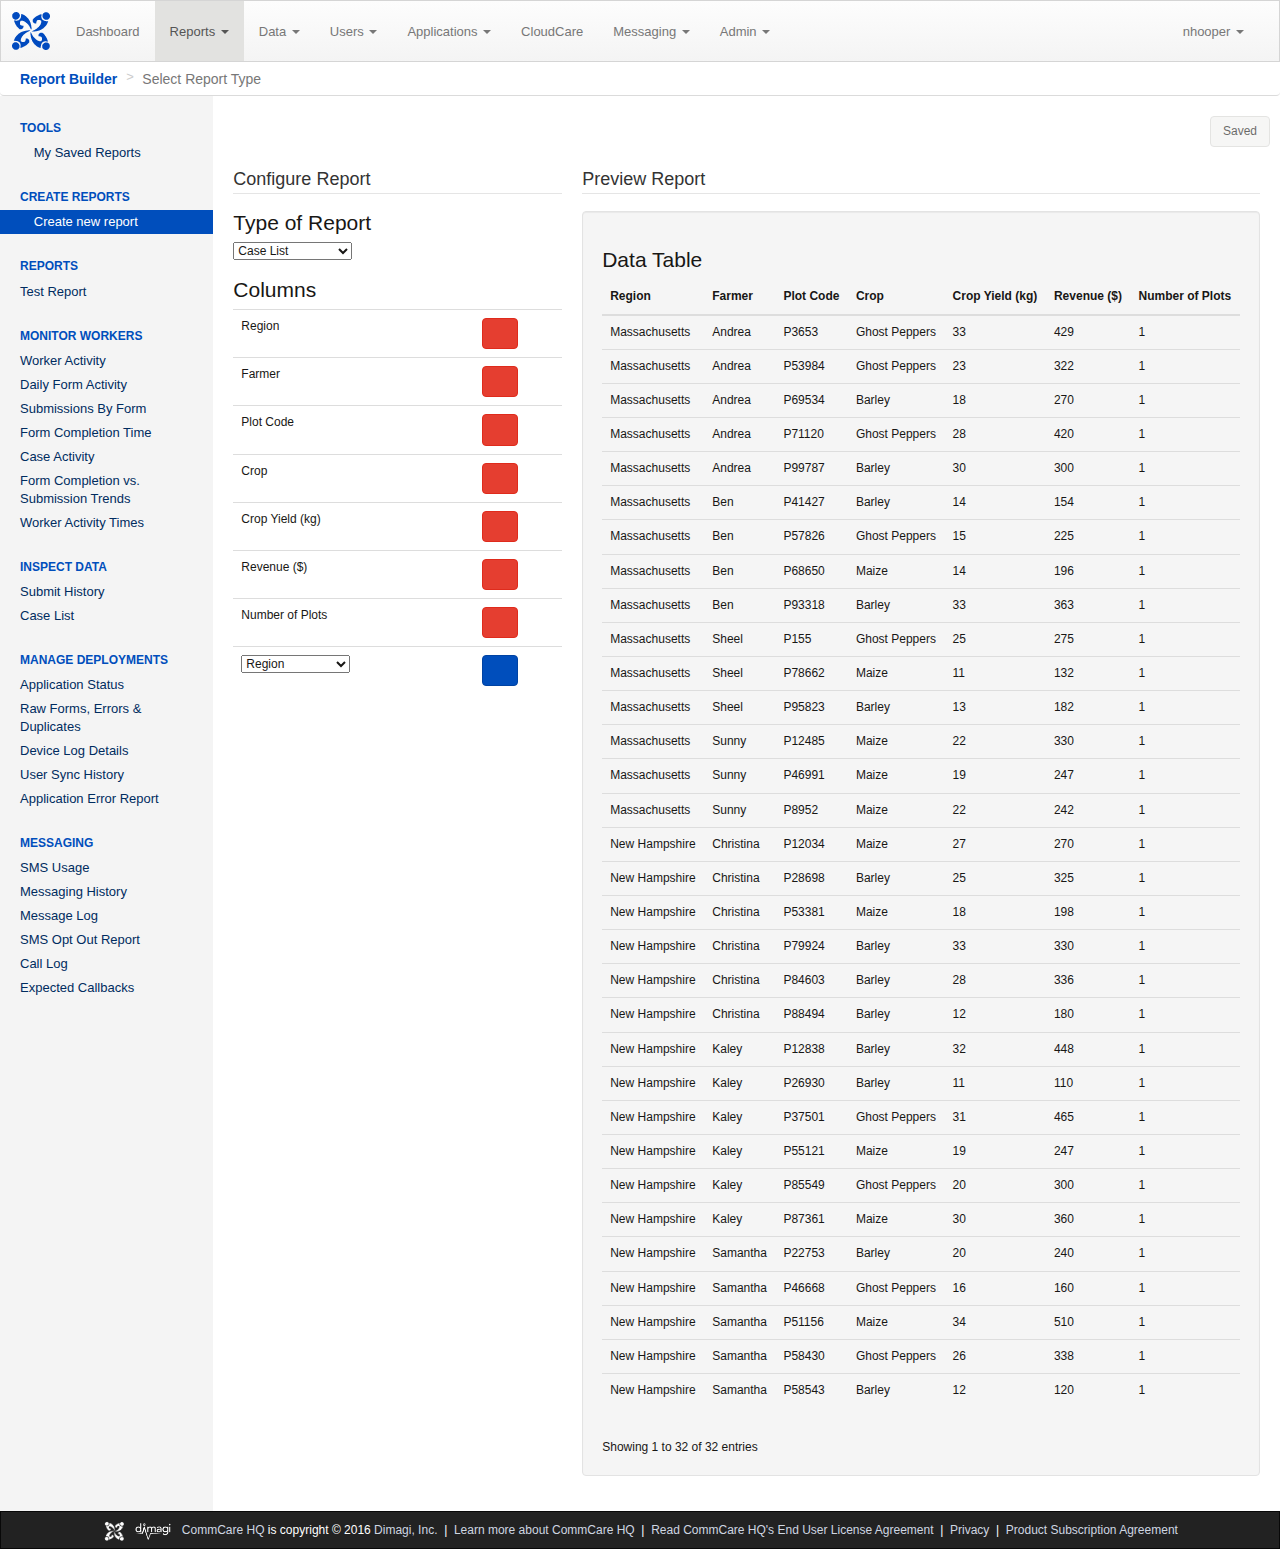
<file: html/index.html>
<!DOCTYPE html>
<html lang="en"><head>
<meta http-equiv="content-type" content="text/html; charset=UTF-8"><style type="text/css">@charset "UTF-8";[ng\:cloak],[ng-cloak],[data-ng-cloak],[x-ng-cloak],.ng-cloak,.x-ng-cloak,.ng-hide:not(.ng-hide-animate){display:none !important;}ng\:form{display:block;}.ng-animate-shim{visibility:hidden;}.ng-anchor{position:absolute;}</style>
        <title>
            Create New Report - CommCare HQ
        </title>
        <meta charset="utf-8">
        <meta name="viewport" content="width=device-width, initial-scale=1">
        <meta http-equiv="content-language" content="en">

        <script src="js/i.js" async="" type="text/javascript"></script>
        <script src="js/503070.js" id="hs-analytics"></script>
        <script src="js/analytics.js" async=""></script>

        <link rel="shortcut icon" href="https://dnwn0mt1jqwp0.cloudfront.net/static/style/img/favicon.png?version=bd1fede">
        <link type="application/opensearchdescription+xml" rel="search" href="https://www.commcarehq.org/searchDescription.xml" title="CommCare HQ">
        <link rel="stylesheet" href="css/3161d0097374.css" type="text/css" media="all">
        <link rel="stylesheet" href="css/ffee75f4f30b.css" type="text/css" media="all">
        <link rel="stylesheet" href="css/8128136ce052.css" type="text/css">
        <link rel="stylesheet" href="css/d6865a51511c.css" type="text/css" media="all">
        <link rel="stylesheet" href="css/1e5f3b2ed80b.css" type="text/css" media="all">
        <link rel="stylesheet" href="css/2b529b594699.css" type="text/css" media="screen">
        <link rel="stylesheet" href="css/e0d147a2319d.css" type="text/css" media="all">

        <script type="text/javascript" src="js/97880d7bbf2b.js"></script>
        <script src="js/bootstrap.js"></script>
        <script type="text/javascript" src="js/96ad7d739c30.js"></script>
        <style>
            #map-container {
                height: 500px;
            }
        </style>
        <style>
            .last-aggregated-column {
                border-right-width: 2px;
                border-right-style: solid;
                border-right-color: rgb(221, 221, 221);
            }
        </style>
    </head>
    <body>
        <!-- .hide used for A/B test of account creation page -->
        <div class="hq-container">
            <div id="hq-navigation" class="navbar navbar-default navbar-static-top navbar-hq-main-menu">
                <div class="container-fluid">
                    <ul class="nav navbar-nav collapse-fullmenu-toggle" id="hq-fullmenu-responsive" role="menu">
                        <li>
                            <a href="#hq-full-menu" data-toggle="collapse">
                                <i class="fa fa-bars"></i>
                                Menu
                            </a>
                        </li>
                    </ul>
                    <div class="navbar-header hq-header">
                        <a href="#" class="navbar-brand">
                                <!-- navbar.less supplies the default logo -->
                                <div></div>
                        </a>
                    </div>
                    <ul class="nav navbar-nav collapse-mainmenu-toggle" id="hq-mainmenu-responsive" role="menu">
                        <li>
                            <a href="#hq-main-tabs" data-toggle="collapse">
                                <i class="fa fa-bars"></i>
                                Menu
                            </a>
                        </li>
                    </ul>
                    <nav class="navbar-menus fullmenu collapse" id="hq-full-menu" role="navigation">
                        <div class="nav-settings-bar pull-right">
<ul class="nav navbar-nav" role="menu">
    <li class="dropdown">
        <a href="#" id="settingsmenu-projectSettings" class="dropdown-toggle dropdown-toggle-with-icon" data-toggle="dropdown">
            <i class="fa fa-cog nav-main-icon"></i> <span class="responsive-label">Manage</span>
        </a>
        <ul class="dropdown-menu dropdown-menu-right" role="menu">
            <li class="dropdown-header nav-header">Logged in As</li>
            <li class="nav-login-header">
                <div class="login-container">
                    <p>
                            Norman Hooper
                            <br>nhooper@dimagi.com
                    </p>
                        <div class="label label-default">
                            Admin
                        </div>
                </div>
            </li>
            <li class="nav-divider divider"></li>
            <li class="dropdown-header nav-header">Manage Project</li>
            <li>
                <a href="#" id="menuitem-projectsettings">
                    <i class="fa fa-cogs icon-cogs dropdown-icon"></i> Project Settings
                </a>
            </li>
            <li>
                <a href="#" id="menuitem-currentsubscription">
                    <i class="fa fa-dashboard icon-dashboard dropdown-icon"></i> Current Subscription
                </a>
            </li>
            <li class="nav-divider divider"></li>
            <li class="dropdown-header nav-header">Manage Account</li>
            <li>
                <a href="#" id="menuitem-accountsettings">
                    <i class="fa fa-user icon-user dropdown-icon"></i> My Account Settings
                </a>
            </li>
            <li>
                <a href="#" id="menuitem-signout">
                    <i class="icon-signout fa fa-sign-out"></i>
                    Sign Out
                </a>
            </li>
        </ul>
    </li>
    <li class="dropdown">
        <a href="#" id="settingsmenu-help" class="dropdown-toggle dropdown-toggle-with-icon" data-toggle="dropdown">
            <i class="fa fa-question-circle nav-main-icon"></i> <span class="responsive-label">Help &amp; Resources</span>
        </a>
        <ul class="dropdown-menu dropdown-menu-right" role="menu">
            <li class="dropdown-header nav-header">CommCare Help</li>
            <li>
                <a href="#" id="menuitem-helpsite" target="_blank">
                    <i class="fa fa-question-circle icon-question-sign dropdown-icon"></i> Visit the Help Site
                </a>
            </li>
            <li>
                <a href="#" id="menuitem-userforum" target="_blank">
                    <i class="fa fa-comments icon-comments dropdown-icon"></i> User Forum
                </a>
            </li>
            <li>
                <a href="#modalReportIssue" data-toggle="modal" id="menuitem-issue">
                    <i class="fa fa-exclamation-triangle icon-warning-sign dropdown-icon"></i> Report an Issue
                </a>
            </li>
        </ul>
    </li>
<li id="js-settingsmenu-notifications" class="dropdown">
    <a href="#" class="dropdown-toggle dropdown-toggle-with-icon" data-toggle="dropdown" id="notification-icon">
        <i class="icon-bell-alt fa fa-bell nav-main-icon"></i>
        <span class="responsive-label">Notifications</span>
    </a>
</li>
    <li id="settingsmenu-project" class="dropdown">
        <a href="#" class="dropdown-toggle" data-toggle="dropdown">
            <span class="responsive-label">Project:</span>
                        nhooper
            <b class="caret"></b>
        </a>
<ul class="dropdown-menu dropdown-menu-right" role="menu">
    <li class="dropdown-header nav-header">Change Project</li>
        <li><a href="#">nhooper</a></li>
        <li><a href="#">elru</a></li>
        <li><a href="#">novartis-demo</a></li>
     <li class="divider"></li>
    <li>
        <a href="#">
            <i class="fa fa-plus icon-plus dropdown-icon"></i> Add Project
        </a>
    </li>
    <li>
        <a href="#">
            <i class="fa fa-exchange icon-exchange dropdown-icon"></i> CommCare Exchange
        </a>
    </li>
</ul>
    </li>
</ul>
                        </div>
<ul class="nav navbar-nav mainmenu-tabs collapse" id="hq-main-tabs" role="menu">
        <li id="mainmenu-DashboardTab" class="">
            <a href="#">
                Dashboard
            </a>
        </li>
        <li id="mainmenu-ProjectReportsTab" class="dropdown active">
            <a class="dropdown-toggle" data-toggle="dropdown" href="#">
                Reports <b class="caret"></b>
            </a>
                <ul class="dropdown-menu">
        <li class="nav-header dropdown-header">
            My Saved Reports
        </li>
        <li>
            <a href="#">
            ECD Demo report
            </a>
        </li>
        <li>
            <a href="#">
            usercasedemo report
            </a>
        </li>
        <li class="nav-header dropdown-header">
            Report Builder Reports
        </li>
        <li>
            <a href="#">
            Test Report
            </a>
        </li>
        <li class="nav-header dropdown-header">
            Monitor Workers
        </li>
        <li>
            <a href="#">
            Worker Activity
            </a>
        </li>
        <li>
            <a href="#">
            Daily Form Activity
            </a>
        </li>
        <li>
            <a href="#">
            Submissions By Form
            </a>
        </li>
        <li class="nav-header dropdown-header">
            Inspect Data
        </li>
        <li>
            <a href="#">
            Submit History
            </a>
        </li>
        <li>
            <a href="#">
            Case List
            </a>
        </li>
        <li class="divider"></li>
        <li>
            <a href="#">
            View All
            </a>
        </li>
                </ul>
        </li>
        <li id="mainmenu-ProjectDataTab" class="dropdown">
            <a class="dropdown-toggle" data-toggle="dropdown" href="#">
                Data <b class="caret"></b>
            </a>
                <ul class="dropdown-menu">
        <li>
            <a href="#">
            Export Forms
            </a>
        </li>
        <li>
            <a href="#">
            Export Cases
            </a>
        </li>
        <li class="divider"></li>
        <li>
            <a href="#">
            View All
            </a>
        </li>
                </ul>
        </li>
        <li id="mainmenu-ProjectUsersTab" class="dropdown">
            <a class="dropdown-toggle" data-toggle="dropdown" href="#">
                Users <b class="caret"></b>
            </a>
                <ul class="dropdown-menu">
        <li class="nav-header dropdown-header">
            Application Users
        </li>
        <li>
            <a href="#">
            Mobile Workers
            </a>
        </li>
        <li>
            <a href="#">
            Groups
            </a>
        </li>
        <li class="nav-header dropdown-header">
            Project Users
        </li>
        <li>
            <a href="#">
            Web Users &amp; Roles
            </a>
        </li>
        <li class="nav-header dropdown-header">
            Organization
        </li>
        <li>
            <a href="#">
            Organization Structure
            </a>
        </li>
        <li>
            <a href="#">
            Organization Levels
            </a>
        </li>
        <li class="divider"></li>
        <li>
            <a href="#">
            View All
            </a>
        </li>
                </ul>
        </li>
        <li id="mainmenu-ApplicationsTab" class="dropdown">
            <a class="dropdown-toggle" data-toggle="dropdown" href="#">
                Applications <b class="caret"></b>
            </a>
                <ul class="dropdown-menu">
        <li class="nav-header dropdown-header">
            My Applications
        </li>
        <li>
            <a href="#" data-id="4975aa83c4007457d255810d69846fec">
            Captopril
            </a>
        </li>
        <li>
            <a href="#" data-id="ba99c4b418b74d676bf2abba86fc25d8">
            Case Management
            </a>
        </li>
        <li>
            <a href="#" data-id="cf9623375430c28e205f0fc6e3a6fd44">
            Case Management + Search
            </a>
        </li>
        <li>
            <a href="#" data-id="84522852da567ad3437f4b9453b119fa">
            Chores
            </a>
        </li>
        <li>
            <a href="#" data-id="0bcba6ad171023e013df7f8c98af99f1">
            ECD Demo
            </a>
        </li>
        <li>
            <a href="#" data-id="46bd729f3a2c40f59b3735e96b592ab5">
            Submodule Application
            </a>
        </li>
        <li>
            <a href="#" data-id="d1b5a2d23e4c6082bae02882a99c4d24">
            usercasedemo
            </a>
        </li>
        <li>
            <a href="#" data-id="931e67c97aa5e47c8e6fd59fcd0d83da">
            Wine App
            </a>
        </li>
        <li class="divider"></li>
        <li>
            <a href="#">
            New Application
            </a>
        </li>
                </ul>
        </li>
        <li id="mainmenu-CloudcareTab" class="">
            <a href="#">
                CloudCare
            </a>
        </li>
        <li id="mainmenu-MessagingTab" class="dropdown">
            <a class="dropdown-toggle" data-toggle="dropdown" href="#">
                Messaging <b class="caret"></b>
            </a>
                <ul class="dropdown-menu">
        <li class="nav-header dropdown-header">
            Messages
        </li>
        <li>
            <a href="#">
            Broadcast Messages
            </a>
        </li>
        <li class="nav-header dropdown-header">
            Data Collection and Reminders
        </li>
        <li>
            <a href="#">
            Reminders
            </a>
        </li>
        <li>
            <a href="#">
            Reminder Calendar
            </a>
        </li>
        <li class="divider"></li>
        <li>
            <a href="#">
            View All
            </a>
        </li>
                </ul>
        </li>
        <li id="mainmenu-AdminTab" class="dropdown">
            <a class="dropdown-toggle" data-toggle="dropdown" href="#">
                Admin <b class="caret"></b>
            </a>
                <ul class="dropdown-menu">
        <li class="nav-header dropdown-header">
            Reports
        </li>
        <li>
            <a href="#">
            Admin Reports
            </a>
        </li>
        <li>
            <a href="#">
            System Info
            </a>
        </li>
        <li>
            <a href="#">
            Submission Map
            </a>
        </li>
        <li class="nav-header dropdown-header">
            Management
        </li>
        <li>
            <a href="#">
            Commands
            </a>
        </li>
        <li>
            <a href="#">
            SMS Connectivity &amp; Billing
            </a>
        </li>
        <li>
            <a href="#">
            Feature Flags
            </a>
        </li>
        <li>
            <a href="#">
            CommCare Builds
            </a>
        </li>
        <li class="divider"></li>
        <li>
            <a href="#">
            Django Admin
            </a>
        </li>
                </ul>
        </li>
</ul>
                    </nav>
                </div>
            </div>
                <!--[if IE]>
                    <div id="unsupported-browser" class="alert alert-error alert-block alert-full">
                        <p><i class="fa fa-warning-sign"></i><strong>CommCare HQ does not work well with Internet Explorer.</strong></p>
                        <p>
                            We recommend
                            <a href="#">Chrome</a>
                            or <a href="#">Firefox</a>.
                        </p>
                    </div>
                <![endif]-->
                <div class="container-fluid">
                    <div class="row">
                        <div class="col-sm-12">
                            <div id="message-alerts" class=""></div>
                        </div>
                    </div>
                </div>
<ol id="hq-breadcrumbs" class="breadcrumb breadcrumb-hq-section">
    <li><a href="#"><strong>Report Builder</strong></a></li>
    <li class="active">Select Report Type</li>
</ol>
    <div class="container-fluid">
        <div class="row">
            <div style="min-height: 638px;" id="hq-sidebar" class="col-xs-4 col-sm-3 col-lg-2 col-hq-sidebar nav-hq-sidebar">
                <nav>
    <h2 class="text-hq-nav-header">Tools</h2>
    <ul class="nav nav-hq-sidebar">
            <li class="">
                <a href="#">
                    <i class="icon-tasks fa fa-tasks"></i>
                    My Saved Reports
                </a>
            </li>
    </ul>
    <h2 class="text-hq-nav-header">Create Reports</h2>
    <ul class="nav nav-hq-sidebar">
            <li class="active" id="create-new-report-left-nav">
                <a href="#">
                    <i class="icon-plus fa fa-plus"></i>
                    Create new report
                </a>
            </li>
    </ul>
    <h2 class="text-hq-nav-header">Reports</h2>
    <ul class="nav nav-hq-sidebar">
            <li class="">
                <a href="#">
                    Test Report
                </a>
            </li>
    </ul>
    <h2 class="text-hq-nav-header">Monitor Workers</h2>
    <ul class="nav nav-hq-sidebar">
            <li class=" has-description">
                <a href="#" class="js-report-description-popover popover-report" data-title="Worker Activity" data-content="Summary of form and case activity by user or group.">
                    Worker Activity
                </a>
            </li>
            <li class=" has-description">
                <a href="#" class="js-report-description-popover popover-report" data-title="Daily Form Activity" data-content="Number of submissions per day.">
                    Daily Form Activity
                </a>
            </li>
            <li class=" has-description">
                <a href="#" class="js-report-description-popover popover-report" data-title="Submissions By Form" data-content="Number of submissions by form.">
                    Submissions By Form
                </a>
            </li>
            <li class=" has-description">
                <a href="#" class="js-report-description-popover popover-report" data-title="Form Completion Time" data-content="Statistics on time spent on a particular form.">
                    Form Completion Time
                </a>
            </li>
            <li class=" has-description">
                <a href="#" class="js-report-description-popover popover-report" data-title="Case Activity" data-content="Followup rates on active cases.">
                    Case Activity
                </a>
            </li>
            <li class=" has-description">
                <a href="#" class="js-report-description-popover popover-report" data-title="Form Completion vs. Submission Trends" data-content="Time lag between when forms were completed and when forms were successfully sent to CommCare HQ.">
                    Form Completion vs. Submission Trends
                </a>
            </li>
            <li class=" has-description">
                <a href="#" class="js-report-description-popover popover-report" data-title="Worker Activity Times" data-content="Graphical representation of when forms are completed or submitted.">
                    Worker Activity Times
                </a>
            </li>
    </ul>
    <h2 class="text-hq-nav-header">Inspect Data</h2>
    <ul class="nav nav-hq-sidebar">
            <li class="">
                <a href="#">
                    Submit History
                </a>
            </li>
            <li class="">
                <a href="#">
                    Case List
                </a>
            </li>
    </ul>
    <h2 class="text-hq-nav-header">Manage Deployments</h2>
    <ul class="nav nav-hq-sidebar">
            <li class="">
                <a href="#">
                    Application Status
                </a>
            </li>
            <li class="">
                <a href="#">
                    Raw Forms, Errors &amp; Duplicates
                </a>
            </li>
            <li class="">
                <a href="#">
                    Device Log Details
                </a>
            </li>
            <li class="">
                <a href="#">
                    User Sync History
                </a>
            </li>
            <li class="">
                <a href="#">
                    Application Error Report
                </a>
            </li>
    </ul>
    <h2 class="text-hq-nav-header">Messaging</h2>
    <ul class="nav nav-hq-sidebar">
            <li class="">
                <a href="#">
                    SMS Usage
                </a>
            </li>
            <li class="">
                <a href="#">
                    Messaging History
                </a>
            </li>
            <li class="">
                <a href="#">
                    Message Log
                </a>
            </li>
            <li class="">
                <a href="#">
                    SMS Opt Out Report
                </a>
            </li>
            <li class="">
                <a href="#">
                    Call Log
                </a>
            </li>
            <li class="">
                <a href="#">
                    Expected Callbacks
                </a>
            </li>
    </ul>
</nav>
            </div>
            <div id="hq-content" class="col-xs-8 col-sm-9 col-lg-10">
                <div class="spacer"></div>
        <div class="ng-scope" ng-app="dashboardApp">
        <div class="save-button-holder clearfix"><div class="pull-right"><div class="btn btn-default disabled">Saved</div></div></div>
        <div class="spacer"></div>


    <!-- <rb_proto> -->
    <div id="config" class="col-md-4">
      <legend>Configure Report</legend>
      <div>
        <h3>Type of Report</h3>
        <select data-bind="value: reportType">
            <option value="list">Case List</option>
            <option value="agg">Summarized Data</option>
        </select>
      </div>

      <div id="groupBy" data-bind="fadeVisible: isGroupByEnabled">
        <h3 data-bind="text: groupByHeading"></h3>
        <select data-bind="options: columns,
                           value: selectedGroupByName,
                           optionsText: 'label',
                           optionsValue: 'name',
                           valueAllowUnset: true"></select>
      </div>

      <div id="columns">
        <h3 data-bind="text: reportType() === 'agg' ?  'Indicators' : 'Columns'">Columns</h3>
        <table class="table">
          <thead data-bind="fadeVisible: isFormatEnabled">
            <tr>
              <th>Indicator</th>
              <th>Format</th>
              <th>&nbsp;</th>
            </tr>
          </thead>
          <tbody>
            <!-- ko foreach: selectedColumns -->
            <!-- ko ifnot: isGroupByColumn -->
            <tr>
              <td data-bind="text: label"></td>
              <td>
                <select data-bind="fadeVisible: isFormatEnabled,
                                   value: aggregation">
                  <option value="sum">Sum</option>
                  <option value="avg">Average</option>
                  <!-- <option value="count">Count Per Choice</option> -->
                </select>
                <span data-bind="fadeVisible: isGroupByColumn">
                  <i data-bind="text: $parent.groupByColumnStatus"></i>
                </span>
              </td>
              <td>
                <!-- ko ifnot: isGroupByColumn -->
                <button class="btn btn-danger"
                        data-bind="click: $parent.removeColumn"><i class="fa fa-remove"></i></button>
                <!-- /ko -->
              </td>
            </tr>
            <!-- /ko -->
            <!-- /ko -->
            <tr>
              <td>
                <select data-bind="options: columns,
                                   optionsText: 'label',
                                   optionsValue: 'name',
                                   value: newColumnName">
                </select>
              </td>
              <td></td>
              <td><button class="btn btn-primary" data-bind="click: addColumn"><i class="fa fa-plus"></i></button></td>
            </tr>
          </tbody>
        </table>
      </div>
    </div>

    <div class="col-md-8">
        <legend>Preview Report</legend>

        <!-- ko if: selectedChart() === 'none' -->
        <div data-bind="fadeVisible: isGroupByEnabled">
            <div class="btn btn-primary" data-bind="click: function(){selectedChart('bar');}">Add Chart</div>
            <div> <!-- I'm so lazy... -->
                <br>
            </div>
        </div>
        <!-- /ko -->

      <div class="well" data-bind="fadeVisible: previewChart">

        <h3 style="display: inline-block">Chart Preview</h3>
        <div class="pull-right">
          <div class="btn btn-danger" data-bind="click: function(){selectedChart('none');}"><i class="fa fa-remove"></i></div>
        </div>
        <div data-bind="if: selectedChart() !== 'none'">
            Type:
            <select data-bind="value: selectedChart">
                <option value="bar">Bar</option>
                <option value="pie">Pie</option>
            </select>
        </div>

        <div id="chart"></div>
      </div>
      <div class="well">
        <h3>Data Table</h3>
        <table id="preview" class="table"></table>
      </div>
    </div>
    <!-- </rb_proto> -->



        </div>
            </div>
        </div>
    </div>
        </div>
        <footer>
            <nav id="hq-footer" role="navigation" class="navbar navbar-inverse navbar-hq-footer">
                <div class="container-fluid">
                    <div class="row">
                        <div class="col-xs-12">
                            <a href="#" class="footer-link-img">
                                <img src="img/commcare-flower-footer.png" alt="CommCare" height="30">
                            </a>
                            <a href="#" class="footer-link-img">
                                <img src="img/dimagi-footer.png" alt="Powered by Dimagi, Inc." height="20">
                            </a>
                        &nbsp;
                                <a href="#">CommCare HQ</a>
                                is copyright ©
                            2016
                            <a href="#">Dimagi, Inc.</a>
                                &nbsp;|&nbsp;
                                <a href="#">Learn more about CommCare HQ</a>
                            &nbsp;|&nbsp;
                            <a href="#">Read CommCare HQ's End User License Agreement</a>
                            &nbsp;|&nbsp;
                            <a href="#">Privacy</a>
                            &nbsp;|&nbsp;
                            <a href="#">Product Subscription Agreement</a>
                        </div>
                    </div>
                </div>
            </nav>
        </footer>
        <script src="js/djangojs.js"></script>
        <script type="text/javascript" src="js/f8ef4634ad59.js"></script>
        <script type="text/javascript" src="js/272b0ec0ab44.js"></script>
        <script type="text/javascript" src="js/d5f38f0c37db.js"></script>
        <script type="text/javascript" src="js/a82d1e64f38a.js"></script>
        <script type="text/javascript" src="js/underscore-min.js"></script>
        <script src="js/toggles.js"></script>
        <script src="js/config.js"></script>
        <script src="js/choice-list-api.js"></script>
        <script src="js/charts.js"></script>
        <script src="js/maps.js"></script>
        <script src="js/leaflet.js"></script>
        <script src="js/maps_utils.js"></script>
        <script src="js/main.js"></script>
        <script type="text/javascript" src="https://cdn.datatables.net/v/bs/dt-1.10.12/datatables.js"></script>
        <script src="js/nvd3/lib/d3.v2.js"></script>
        <script src="js/nvd3/nv.d3.min.js"></script>

    <!-- <rb_proto> -->
    <script type="text/javascript" src="js/rb_proto.js"></script>
    <script type="text/javascript">
      var COLUMNS = [
          {
              "name": "region",
              "label": "Region",
              "data_type": "text",
              "aggregation": "sum",
          },
          {
              "name": "farmer",
              "label": "Farmer",
              "data_type": "text",
              "aggregation": "sum",
          },
		  {
              "name": "plot_code",
              "label": "Plot Code",
              "data_type": "text",
              "aggregation": "sum",
          },
		  {
              "name": "crop",
              "label": "Crop",
              "data_type": "text",
              "aggregation": "sum",
          },
		  {
              "name": "crop_yield",
              "label": "Crop Yield (kg)",
              "data_type": "integer",
              "aggregation": "sum",
          },
		  {
              "name": "revenue",
              "label": "Revenue ($)",
              "data_type": "integer",
              "aggregation": "sum",
          },
          {
              "name": "count",
              "label": "Number of Plots",
              "data_type": "integer",
              "aggregation": "count",
          }
      ];

      var DATA = [
          {
            "region": "Massachusetts",
            "farmer": "Ben",
            "plot_code": "P93318",
            "crop": "Barley",
            "crop_yield": 33,
            "revenue": 363,
            "count": 1
          },
          {
            "region": "Massachusetts",
            "farmer": "Ben",
            "plot_code": "P41427",
            "crop": "Barley",
            "crop_yield": 14,
            "revenue": 154,
            "count": 1
          },
          {
            "region": "Massachusetts",
            "farmer": "Ben",
            "plot_code": "P68650",
            "crop": "Maize",
            "crop_yield": 14,
            "revenue": 196,
            "count": 1
          },
          {
            "region": "Massachusetts",
            "farmer": "Ben",
            "plot_code": "P57826",
            "crop": "Ghost Peppers",
            "crop_yield": 15,
            "revenue": 225,
            "count": 1
          },
          {
            "region": "Massachusetts",
            "farmer": "Andrea",
            "plot_code": "P53984",
            "crop": "Ghost Peppers",
            "crop_yield": 23,
            "revenue": 322,
            "count": 1
          },
          {
            "region": "Massachusetts",
            "farmer": "Andrea",
            "plot_code": "P3653",
            "crop": "Ghost Peppers",
            "crop_yield": 33,
            "revenue": 429,
            "count": 1
          },
          {
            "region": "Massachusetts",
            "farmer": "Andrea",
            "plot_code": "P71120",
            "crop": "Ghost Peppers",
            "crop_yield": 28,
            "revenue": 420,
            "count": 1
          },
          {
            "region": "Massachusetts",
            "farmer": "Andrea",
            "plot_code": "P99787",
            "crop": "Barley",
            "crop_yield": 30,
            "revenue": 300,
            "count": 1
          },
          {
            "region": "Massachusetts",
            "farmer": "Andrea",
            "plot_code": "P69534",
            "crop": "Barley",
            "crop_yield": 18,
            "revenue": 270,
            "count": 1
          },
          {
            "region": "Massachusetts",
            "farmer": "Sheel",
            "plot_code": "P78662",
            "crop": "Maize",
            "crop_yield": 11,
            "revenue": 132,
            "count": 1
          },
          {
            "region": "Massachusetts",
            "farmer": "Sheel",
            "plot_code": "P95823",
            "crop": "Barley",
            "crop_yield": 13,
            "revenue": 182,
            "count": 1
          },
          {
            "region": "Massachusetts",
            "farmer": "Sheel",
            "plot_code": "P155",
            "crop": "Ghost Peppers",
            "crop_yield": 25,
            "revenue": 275,
            "count": 1
          },
          {
            "region": "Massachusetts",
            "farmer": "Sunny",
            "plot_code": "P12485",
            "crop": "Maize",
            "crop_yield": 22,
            "revenue": 330,
            "count": 1
          },
          {
            "region": "Massachusetts",
            "farmer": "Sunny",
            "plot_code": "P46991",
            "crop": "Maize",
            "crop_yield": 19,
            "revenue": 247,
            "count": 1
          },
          {
            "region": "Massachusetts",
            "farmer": "Sunny",
            "plot_code": "P8952",
            "crop": "Maize",
            "crop_yield": 22,
            "revenue": 242,
            "count": 1
          },
          {
            "region": "New Hampshire",
            "farmer": "Christina",
            "plot_code": "P79924",
            "crop": "Barley",
            "crop_yield": 33,
            "revenue": 330,
            "count": 1
          },
          {
            "region": "New Hampshire",
            "farmer": "Christina",
            "plot_code": "P84603",
            "crop": "Barley",
            "crop_yield": 28,
            "revenue": 336,
            "count": 1
          },
          {
            "region": "New Hampshire",
            "farmer": "Christina",
            "plot_code": "P88494",
            "crop": "Barley",
            "crop_yield": 12,
            "revenue": 180,
            "count": 1
          },
          {
            "region": "New Hampshire",
            "farmer": "Christina",
            "plot_code": "P28698",
            "crop": "Barley",
            "crop_yield": 25,
            "revenue": 325,
            "count": 1
          },
          {
            "region": "New Hampshire",
            "farmer": "Christina",
            "plot_code": "P12034",
            "crop": "Maize",
            "crop_yield": 27,
            "revenue": 270,
            "count": 1
          },
          {
            "region": "New Hampshire",
            "farmer": "Christina",
            "plot_code": "P53381",
            "crop": "Maize",
            "crop_yield": 18,
            "revenue": 198,
            "count": 1
          },
          {
            "region": "New Hampshire",
            "farmer": "Samantha",
            "plot_code": "P58430",
            "crop": "Ghost Peppers",
            "crop_yield": 26,
            "revenue": 338,
            "count": 1
          },
          {
            "region": "New Hampshire",
            "farmer": "Samantha",
            "plot_code": "P46668",
            "crop": "Ghost Peppers",
            "crop_yield": 16,
            "revenue": 160,
            "count": 1
          },
          {
            "region": "New Hampshire",
            "farmer": "Samantha",
            "plot_code": "P51156",
            "crop": "Maize",
            "crop_yield": 34,
            "revenue": 510,
            "count": 1
          },
          {
            "region": "New Hampshire",
            "farmer": "Samantha",
            "plot_code": "P58543",
            "crop": "Barley",
            "crop_yield": 12,
            "revenue": 120,
            "count": 1
          },
          {
            "region": "New Hampshire",
            "farmer": "Samantha",
            "plot_code": "P22753",
            "crop": "Barley",
            "crop_yield": 20,
            "revenue": 240,
            "count": 1
          },
          {
            "region": "New Hampshire",
            "farmer": "Kaley",
            "plot_code": "P87361",
            "crop": "Maize",
            "crop_yield": 30,
            "revenue": 360,
            "count": 1
          },
          {
            "region": "New Hampshire",
            "farmer": "Kaley",
            "plot_code": "P26930",
            "crop": "Barley",
            "crop_yield": 11,
            "revenue": 110,
            "count": 1
          },
          {
            "region": "New Hampshire",
            "farmer": "Kaley",
            "plot_code": "P12838",
            "crop": "Barley",
            "crop_yield": 32,
            "revenue": 448,
            "count": 1
          },
          {
            "region": "New Hampshire",
            "farmer": "Kaley",
            "plot_code": "P37501",
            "crop": "Ghost Peppers",
            "crop_yield": 31,
            "revenue": 465,
            "count": 1
          },
          {
            "region": "New Hampshire",
            "farmer": "Kaley",
            "plot_code": "P55121",
            "crop": "Maize",
            "crop_yield": 19,
            "revenue": 247,
            "count": 1
          },
          {
            "region": "New Hampshire",
            "farmer": "Kaley",
            "plot_code": "P85549",
            "crop": "Ghost Peppers",
            "crop_yield": 20,
            "revenue": 300,
            "count": 1
          }
      ]

      $(document).ready(function() {
          var reportConfig = new rbProto.ReportConfig({
              "columns": COLUMNS,
              "data": DATA,
          });
          ko.applyBindings(reportConfig);
      });
    </script>
    <!-- </rb_proto> -->


    </body>
</html>
</file>
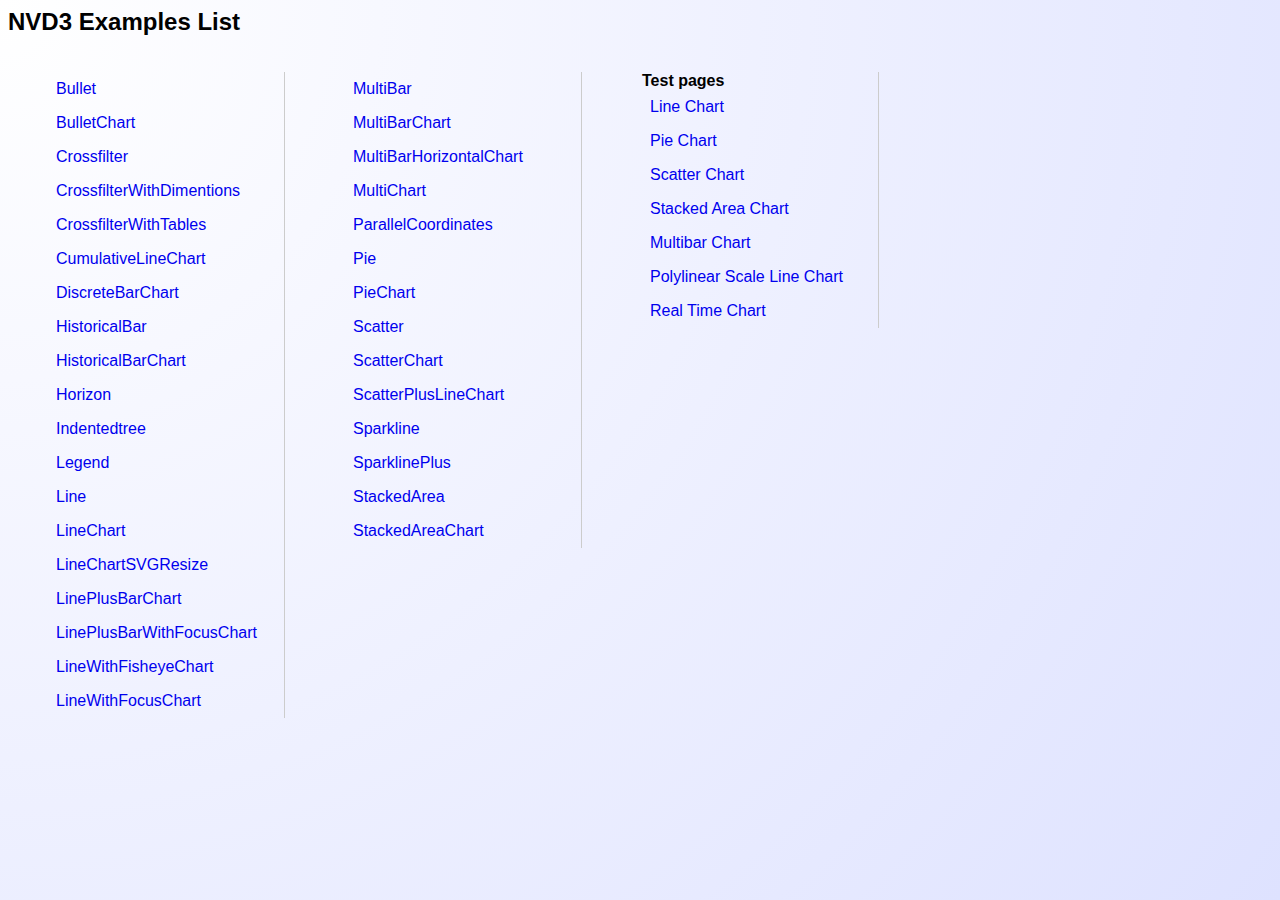
<file: html/js/nvd3/examples/index.html>
<!DOCTYPE html PUBLIC "-//W3C//DTD HTML 3.2 Final//EN"><html>
<title>NVD3 Examples List</title>
<body>
<style>
body {
	font-family: Helvetica;
	/* IE10 Consumer Preview */ 
	background-image: -ms-radial-gradient(left top, circle farthest-corner, #FFFFFF 0%, #DEE2FF 100%);

	/* Mozilla Firefox */ 
	background-image: -moz-radial-gradient(left top, circle farthest-corner, #FFFFFF 0%, #DEE2FF 100%);

	/* Opera */ 
	background-image: -o-radial-gradient(left top, circle farthest-corner, #FFFFFF 0%, #DEE2FF 100%);

	/* Webkit (Safari/Chrome 10) */ 
	background-image: -webkit-gradient(radial, left top, 0, left top, 1012, color-stop(0, #FFFFFF), color-stop(1, #DEE2FF));

	/* Webkit (Chrome 11+) */ 
	background-image: -webkit-radial-gradient(left top, circle farthest-corner, #FFFFFF 0%, #DEE2FF 100%);

	/* W3C Markup, IE10 Release Preview */ 
	background-image: radial-gradient(circle farthest-corner at left top, #FFFFFF 0%, #DEE2FF 100%);
}

ul {
	list-style: none;
	float: left;
	margin-right: 20px;
	border-right: solid 1px #ccc;
}

li {
	padding: 8px;
	min-width: 220px;
}

a {
	text-decoration: none;
	display:block;
}

li:hover {
	background-color: #ccc;
}
</style>
<h2>NVD3 Examples List</h2>
<ul>
<li><a href="bullet.html">Bullet</a>
<li><a href="bulletChart.html">BulletChart</a>
<li><a href="crossfilter.html">Crossfilter</a>
<li><a href="crossfilterWithDimentions.html">CrossfilterWithDimentions</a>
<li><a href="crossfilterWithTables.html">CrossfilterWithTables</a>
<li><a href="cumulativeLineChart.html">CumulativeLineChart</a>
<li><a href="discreteBarChart.html">DiscreteBarChart</a>
<li><a href="historicalBar.html">HistoricalBar</a>
<li><a href="historicalBarChart.html">HistoricalBarChart</a>
<li><a href="horizon.html">Horizon</a>
<li><a href="indentedtree.html">Indentedtree</a>
<li><a href="legend.html">Legend</a>
<li><a href="line.html">Line</a>
<li><a href="lineChart.html">LineChart</a>
<li><a href="lineChartSVGResize.html">LineChartSVGResize</a>
<li><a href="linePlusBarChart.html">LinePlusBarChart</a>
<li><a href="linePlusBarWithFocusChart.html">LinePlusBarWithFocusChart</a>
<li><a href="lineWithFisheyeChart.html">LineWithFisheyeChart</a>
<li><a href="lineWithFocusChart.html">LineWithFocusChart</a>
</ul>
<ul>
<li><a href="multiBar.html">MultiBar</a>
<li><a href="multiBarChart.html">MultiBarChart</a>
<li><a href="multiBarHorizontalChart.html">MultiBarHorizontalChart</a>
<li><a href="multiChart.html">MultiChart</a>
<li><a href="parallelCoordinates.html">ParallelCoordinates</a>
<li><a href="pie.html">Pie</a>
<li><a href="pieChart.html">PieChart</a>
<li><a href="scatter.html">Scatter</a>
<li><a href="scatterChart.html">ScatterChart</a>
<li><a href="scatterPlusLineChart.html">ScatterPlusLineChart</a>
<li><a href="sparkline.html">Sparkline</a>
<li><a href="sparklinePlus.html">SparklinePlus</a>
<li><a href="stackedArea.html">StackedArea</a>
<li><a href="stackedAreaChart.html">StackedAreaChart</a>
</ul>

<ul>
	<strong>Test pages</strong>
	<li><a href="../test/lineChartTest.html">Line Chart</a></li>
	<li><a href="../test/pieChartTest.html">Pie Chart</a></li>
	<li><a href="../test/ScatterChartTest.html">Scatter Chart</a></li>
	<li><a href="../test/stackedAreaChartTest.html">Stacked Area Chart</a></li>
	<li><a href="../test/multiBarChartTest.html">Multibar Chart</a></li>
	<li><a href="../test/polylinearTest.html">Polylinear Scale Line Chart</a></li>
	<li><a href="../test/realTimeChartTest.html">Real Time Chart</a></li>
</ul>
</body>
</html>
</file>
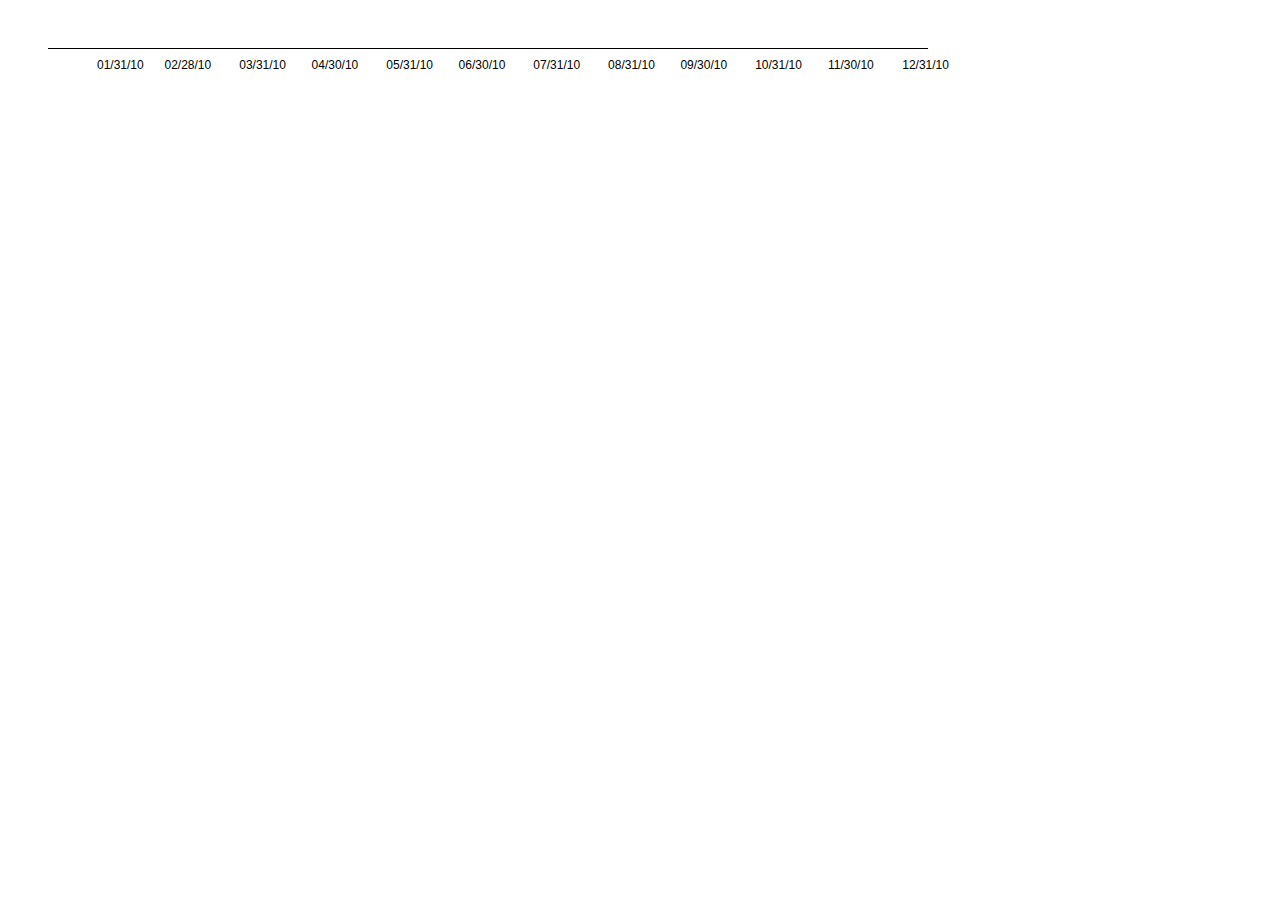
<file: html/js/nvd3/deprecated/monthendAxis.html>
<!DOCTYPE html>
<meta charset="utf-8">
<link href="../src/nv.d3.css" rel="stylesheet" type="text/css">
<style>

</style>

<body>


  <script src="../lib/d3.v2.js"></script>
  <script src="../nv.d3.js"></script>
  <script>

    function ilog(text) {
      console.log(text);
      return text;
    }


  function daysInMonth(month,year) {
    var m = [31,28,31,30,31,30,31,31,30,31,30,31];
    if (month != 2) return m[month - 1];
    if (year%4 != 0) return m[1];
    if (year%100 == 0 && year%400 != 0) return m[1];
    return m[1] + 1;
  }


  function d3_time_range(floor, step, number) {
    return function(t0, t1, dt) {
      var time = floor(t0), times = [];
      if (time < t0) step(time);
      if (dt > 1) {
        while (time < t1) {
          var date = new Date(+time);
          if (!(number(date) % dt)) times.push(date);
          step(time);
        }
      } else {
        while (time < t1) times.push(new Date(+time)), step(time);
      }
      return times;
    };
  }


  d3.time.monthEnd = function(date) {
    return new Date(date.getFullYear(), date.getMonth(), 0);
  };


  d3.time.monthEnds = d3_time_range(d3.time.monthEnd, function(date) {
      date.setUTCDate(date.getUTCDate() + 1);
      date.setDate(daysInMonth(date.getMonth() + 1, date.getFullYear()));
    }, function(date) {
      return date.getMonth();
    }
  );




  var margin = {top: 10, right: 40, bottom: 40, left: 40},
      width = 960 - margin.left - margin.right,
      height = 80 - margin.top - margin.bottom;

  var x = d3.time.scale()
      .domain([new Date(2010, 0, 1), new Date(2011, 0, 1)])
      .range([0, width]);

  var xAxis = d3.svg.axis()
      .scale(x)
      .orient("bottom")
      //.ticks(d3.time.months)
      .ticks(d3.time.monthEnds)
      //.tickSubdivide(3)
      .tickSize(8, 4, 0)
      .tickFormat(d3.time.format("%x"));
      //.tickFormat(d3.time.format("%B"));

  var svg = d3.select("body").append("svg")
      .attr("width", width + margin.left + margin.right)
      .attr("height", height + margin.top + margin.bottom)
    .append("g")
      .attr("transform", "translate(" + margin.left + "," + margin.top + ")");

  svg.append("g")
      .attr("class", "x axis")
      .attr("transform", "translate(0," + height + ")")
      .call(xAxis)

    .selectAll("text")
      .attr("text-anchor", "middle")
      //.attr("text-anchor", "start")
      .attr("x", 0)
      .attr("y", 12);

  </script>
</file>
<file: html/css/ffee75f4f30b.css>
.leaflet-map-pane,.leaflet-tile,.leaflet-marker-icon,.leaflet-marker-shadow,.leaflet-tile-pane,.leaflet-tile-container,.leaflet-overlay-pane,.leaflet-shadow-pane,.leaflet-marker-pane,.leaflet-popup-pane,.leaflet-overlay-pane svg,.leaflet-zoom-box,.leaflet-image-layer,.leaflet-layer{position:absolute;left:0;top:0}.leaflet-container{overflow:hidden;-ms-touch-action:none;touch-action:none}.leaflet-tile,.leaflet-marker-icon,.leaflet-marker-shadow{-webkit-user-select:none;-moz-user-select:none;user-select:none;-webkit-user-drag:none}.leaflet-marker-icon,.leaflet-marker-shadow{display:block}.leaflet-container img{max-width:none!important}.leaflet-container img.leaflet-image-layer{max-width:15000px!important}.leaflet-tile{filter:inherit;visibility:hidden}.leaflet-tile-loaded{visibility:inherit}.leaflet-zoom-box{width:0;height:0}.leaflet-overlay-pane svg{-moz-user-select:none}.leaflet-tile-pane{z-index:2}.leaflet-objects-pane{z-index:3}.leaflet-overlay-pane{z-index:4}.leaflet-shadow-pane{z-index:5}.leaflet-marker-pane{z-index:6}.leaflet-popup-pane{z-index:7}.leaflet-vml-shape{width:1px;height:1px}.lvml{behavior:url('#default#VML');display:inline-block;position:absolute}.leaflet-control{position:relative;z-index:7;pointer-events:auto}.leaflet-top,.leaflet-bottom{position:absolute;z-index:1000;pointer-events:none}.leaflet-top{top:0}.leaflet-right{right:0}.leaflet-bottom{bottom:0}.leaflet-left{left:0}.leaflet-control{float:left;clear:both}.leaflet-right .leaflet-control{float:right}.leaflet-top .leaflet-control{margin-top:10px}.leaflet-bottom .leaflet-control{margin-bottom:10px}.leaflet-left .leaflet-control{margin-left:10px}.leaflet-right .leaflet-control{margin-right:10px}.leaflet-fade-anim .leaflet-tile,.leaflet-fade-anim .leaflet-popup{opacity:0;-webkit-transition:opacity 0.2s linear;-moz-transition:opacity 0.2s linear;-o-transition:opacity 0.2s linear;transition:opacity 0.2s linear}.leaflet-fade-anim .leaflet-tile-loaded,.leaflet-fade-anim .leaflet-map-pane .leaflet-popup{opacity:1}.leaflet-zoom-anim .leaflet-zoom-animated{-webkit-transition:-webkit-transform 0.25s cubic-bezier(0,0,0.25,1);-moz-transition:-moz-transform 0.25s cubic-bezier(0,0,0.25,1);-o-transition:-o-transform 0.25s cubic-bezier(0,0,0.25,1);transition:transform 0.25s cubic-bezier(0,0,0.25,1)}.leaflet-zoom-anim .leaflet-tile,.leaflet-pan-anim .leaflet-tile,.leaflet-touching .leaflet-zoom-animated{-webkit-transition:none;-moz-transition:none;-o-transition:none;transition:none}.leaflet-zoom-anim .leaflet-zoom-hide{visibility:hidden}.leaflet-clickable{cursor:pointer}.leaflet-container{cursor:-webkit-grab;cursor:-moz-grab}.leaflet-popup-pane,.leaflet-control{cursor:auto}.leaflet-dragging .leaflet-container,.leaflet-dragging .leaflet-clickable{cursor:move;cursor:-webkit-grabbing;cursor:-moz-grabbing}.leaflet-container{background:#ddd;outline:0}.leaflet-container a{color:#0078A8}.leaflet-container a.leaflet-active{outline:2px solid orange}.leaflet-zoom-box{border:2px dotted #38f;background:rgba(255,255,255,0.5)}.leaflet-container{font:12px/1.5 "Helvetica Neue",Arial,Helvetica,sans-serif}.leaflet-bar{box-shadow:0 1px 5px rgba(0,0,0,0.65);border-radius:4px}.leaflet-bar a,.leaflet-bar a:hover{background-color:#fff;border-bottom:1px solid #ccc;width:26px;height:26px;line-height:26px;display:block;text-align:center;text-decoration:none;color:black}.leaflet-bar a,.leaflet-control-layers-toggle{background-position:50% 50%;background-repeat:no-repeat;display:block}.leaflet-bar a:hover{background-color:#f4f4f4}.leaflet-bar a:first-child{border-top-left-radius:4px;border-top-right-radius:4px}.leaflet-bar a:last-child{border-bottom-left-radius:4px;border-bottom-right-radius:4px;border-bottom:none}.leaflet-bar a.leaflet-disabled{cursor:default;background-color:#f4f4f4;color:#bbb}.leaflet-touch .leaflet-bar a{width:30px;height:30px;line-height:30px}.leaflet-control-zoom-in,.leaflet-control-zoom-out{font:bold 18px 'Lucida Console',Monaco,monospace;text-indent:1px}.leaflet-control-zoom-out{font-size:20px}.leaflet-touch .leaflet-control-zoom-in{font-size:22px}.leaflet-touch .leaflet-control-zoom-out{font-size:24px}.leaflet-control-layers{box-shadow:0 1px 5px rgba(0,0,0,0.4);background:#fff;border-radius:5px}.leaflet-control-layers-toggle{background-image:url('https://dnwn0mt1jqwp0.cloudfront.net/static/leaflet/dist/images/layers.png?7cb0d2482eca');width:36px;height:36px}.leaflet-retina .leaflet-control-layers-toggle{background-image:url('https://dnwn0mt1jqwp0.cloudfront.net/static/leaflet/dist/images/layers-2x.png?324b4fcaf164');background-size:26px 26px}.leaflet-touch .leaflet-control-layers-toggle{width:44px;height:44px}.leaflet-control-layers .leaflet-control-layers-list,.leaflet-control-layers-expanded .leaflet-control-layers-toggle{display:none}.leaflet-control-layers-expanded .leaflet-control-layers-list{display:block;position:relative}.leaflet-control-layers-expanded{padding:6px 10px 6px 6px;color:#333;background:#fff}.leaflet-control-layers-selector{margin-top:2px;position:relative;top:1px}.leaflet-control-layers label{display:block}.leaflet-control-layers-separator{height:0;border-top:1px solid #ddd;margin:5px -10px 5px -6px}.leaflet-container .leaflet-control-attribution{background:#fff;background:rgba(255,255,255,0.7);margin:0}.leaflet-control-attribution,.leaflet-control-scale-line{padding:0 5px;color:#333}.leaflet-control-attribution a{text-decoration:none}.leaflet-control-attribution a:hover{text-decoration:underline}.leaflet-container .leaflet-control-attribution,.leaflet-container .leaflet-control-scale{font-size:11px}.leaflet-left .leaflet-control-scale{margin-left:5px}.leaflet-bottom .leaflet-control-scale{margin-bottom:5px}.leaflet-control-scale-line{border:2px solid #777;border-top:none;line-height:1.1;padding:2px 5px 1px;font-size:11px;white-space:nowrap;overflow:hidden;-moz-box-sizing:content-box;box-sizing:content-box;background:#fff;background:rgba(255,255,255,0.5)}.leaflet-control-scale-line:not(:first-child){border-top:2px solid #777;border-bottom:none;margin-top:-2px}.leaflet-control-scale-line:not(:first-child):not(:last-child){border-bottom:2px solid #777}.leaflet-touch .leaflet-control-attribution,.leaflet-touch .leaflet-control-layers,.leaflet-touch .leaflet-bar{box-shadow:none}.leaflet-touch .leaflet-control-layers,.leaflet-touch .leaflet-bar{border:2px solid rgba(0,0,0,0.2);background-clip:padding-box}.leaflet-popup{position:absolute;text-align:center}.leaflet-popup-content-wrapper{padding:1px;text-align:left;border-radius:12px}.leaflet-popup-content{margin:13px 19px;line-height:1.4}.leaflet-popup-content p{margin:18px 0}.leaflet-popup-tip-container{margin:0 auto;width:40px;height:20px;position:relative;overflow:hidden}.leaflet-popup-tip{width:17px;height:17px;padding:1px;margin:-10px auto 0;-webkit-transform:rotate(45deg);-moz-transform:rotate(45deg);-ms-transform:rotate(45deg);-o-transform:rotate(45deg);transform:rotate(45deg)}.leaflet-popup-content-wrapper,.leaflet-popup-tip{background:white;box-shadow:0 3px 14px rgba(0,0,0,0.4)}.leaflet-container a.leaflet-popup-close-button{position:absolute;top:0;right:0;padding:4px 4px 0 0;text-align:center;width:18px;height:14px;font:16px/14px Tahoma,Verdana,sans-serif;color:#c3c3c3;text-decoration:none;font-weight:bold;background:transparent}.leaflet-container a.leaflet-popup-close-button:hover{color:#999}.leaflet-popup-scrolled{overflow:auto;border-bottom:1px solid #ddd;border-top:1px solid #ddd}.leaflet-oldie .leaflet-popup-content-wrapper{zoom:1}.leaflet-oldie .leaflet-popup-tip{width:24px;margin:0 auto;-ms-filter:"progid:DXImageTransform.Microsoft.Matrix(M11=0.70710678, M12=0.70710678, M21=-0.70710678, M22=0.70710678)";filter:progid:DXImageTransform.Microsoft.Matrix(M11=0.70710678,M12=0.70710678,M21=-0.70710678,M22=0.70710678)}.leaflet-oldie .leaflet-popup-tip-container{margin-top:-1px}.leaflet-oldie .leaflet-control-zoom,.leaflet-oldie .leaflet-control-layers,.leaflet-oldie .leaflet-popup-content-wrapper,.leaflet-oldie .leaflet-popup-tip{border:1px solid #999}.leaflet-div-icon{background:#fff;border:1px solid #666}
</file>
<file: html/css/8128136ce052.css>
.leaflet-control-layers label{line-height:1.5em;margin:auto}.leaflet-control-layers input{margin:auto}.control-pane{background:rgba(248,248,248,.8);box-shadow:0 1px 7px rgba(0,0,0,0.4);border-radius:5px;-webkit-border-radius:5px;-moz-border-radius:5px;padding:10px}#sidebar{max-width:12em}.zoomtofit{background-image:url('/static/reports/css/leaflet/images/zoomfit.png?4c14a88ccb91');cursor:pointer}.toggletable{cursor:pointer;background:none;text-align:center;color:#777;font-size:26px}.choice{color:black;font-weight:normal;cursor:pointer}.selected{color:#a00;font-weight:bold;cursor:pointer}.selected-row td{background-color:#abd!important}.hover-row td{background-color:#ffa!important}.inactive-row{color:#888}.default-popup{max-width:300px}.detail_data{font-weight:bold;text-align:right;padding-left:20px}.detail_active{background-color:#ffc}.sizelegend .circle-container{text-align:center}.sizelegend .circle{display:inline-block;border:1.5px solid black;background-color:#ddd;border-radius:50%;-webkit-border-radius:50%;-moz-border-radius:50%}.sizelegend .vallabel{padding-left:0.6em}.enumlegend .enum{width:1.2em}.enumlegend .vallabel{padding-left:0.8em}.colorscalelegend{margin-top:0.8em}.colorscalelegend .width-spacer{color:transparent;line-height:0em}.colorscalelegend .tickmarks{vertical-align:top;padding-left:0.5em}.colorscalelegend .tickmarks-inner{position:relative}.colorscalelegend .ticklabel{position:absolute;white-space:nowrap;line-height:1em}.colorscalelegend .ticklabel-inner{margin-top:-0.5em}.glow{background-color:rgba(255,255,190,.75);-webkit-box-shadow:0px 0px 10px 10px rgba(255,255,190,.75);-moz-box-shadow:0px 0px 10px 10px rgba(255,255,190,.75);box-shadow:0px 0px 10px 10px rgba(255,255,190,.75);-webkit-border-radius:50%;-moz-border-radius:50%;border-radius:50%}#info{text-align:right}.metrics-container{margin-left:-1.5em;max-width:30em;max-height:20em;overflow-y:auto}.metric-group{margin-left:1.5em}
</file>
<file: html/css/d6865a51511c.css>
.dashboard-icon{display:block;text-align:center}.dashboard-icon-large{margin:0 auto;width:220px;height:220px;font-size:200px}.dashboard-icon-medium{width:100%;height:230px;margin:0 auto;font-size:170px}@media (max-width:1199px){.dashboard-icon-medium{font-size:140px;padding-top:15px}}@media (max-width:991px){.dashboard-icon-medium{font-size:170px}}.dashboard-icon-bg{position:absolute;top:57px;left:0;width:100%;text-align:center;color:#e7e7e7}.dashboard-link:hover,.dashboard-button:hover,.dashboard-link:focus,.dashboard-button:focus{text-decoration:none;outline:none}.dashboard-link:hover .dashboard-icon-medium,.dashboard-button:hover .dashboard-icon-medium,.dashboard-link:focus .dashboard-icon-medium,.dashboard-button:focus .dashboard-icon-medium{background-position:0px -189px}.panel-dashboard{border-color:#e6e6e4}.panel-dashboard>.panel-heading{color:#777777;background-color:#f2f2f1;border-color:#e6e6e4}.panel-dashboard>.panel-heading + .panel-collapse>.panel-body{border-top-color:#e6e6e4}.panel-dashboard>.panel-heading .badge{color:#f2f2f1;background-color:#777777}.panel-dashboard>.panel-footer + .panel-collapse>.panel-body{border-bottom-color:#e6e6e4}.panel-dashboard .panel-heading{font-weight:bold;font-size:15px;text-align:center}.panel-dashboard-medium{height:263px;font-size:11px;position:relative}.panel-dashboard-medium .list-group{margin-bottom:10px}.panel-dashboard-medium .list-group .list-group-item{white-space:nowrap;overflow:hidden;text-overflow:ellipsis;padding:7px 10px;background-color:rgba(255,255,255,0.4)}.panel-dashboard-medium .list-group .list-group-item:hover{background-color:rgba(244,244,244,0.9)}.panel-dashboard-medium .list-group .list-group-item:hover .list-group-item-icon{visibility:visible}.panel-dashboard-medium .list-group .list-group-item .list-group-item-icon{float:right;visibility:hidden}.panel-dashboard-medium .pagination{margin:0;position:absolute;bottom:18px}.panel-dashboard-medium .pagination>li>a{padding:3px 7px;background-color:rgba(255,255,255,0.4)}.panel-dashboard-medium .pagination>li>a:hover{background-color:rgba(244,244,244,0.9)}.panel-dashboard-medium .pagination li.active a{background-color:rgba(21,87,162,0.9)}.panel-dashboard-medium .popover{width:300px}.panel-dashboard-medium .fa-spin{position:absolute;top:100px;left:50%;margin-left:-28px;z-index:500}
</file>
<file: html/css/1e5f3b2ed80b.css>
.select2-container{margin:0;position:relative;display:inline-block;zoom:1;*display:inline;vertical-align:middle}.select2-container,.select2-drop,.select2-search,.select2-search input{-webkit-box-sizing:border-box;-moz-box-sizing:border-box;box-sizing:border-box}.select2-container .select2-choice{display:block;height:26px;padding:0 0 0 8px;overflow:hidden;position:relative;border:1px solid #aaa;white-space:nowrap;line-height:26px;color:#444;text-decoration:none;border-radius:4px;background-clip:padding-box;-webkit-touch-callout:none;-webkit-user-select:none;-moz-user-select:none;-ms-user-select:none;user-select:none;background-color:#fff;background-image:-webkit-gradient(linear,left bottom,left top,color-stop(0,#eee),color-stop(0.5,#fff));background-image:-webkit-linear-gradient(center bottom,#eee 0%,#fff 50%);background-image:-moz-linear-gradient(center bottom,#eee 0%,#fff 50%);filter:progid:DXImageTransform.Microsoft.gradient(startColorstr='#ffffff',endColorstr='#eeeeee',GradientType=0);background-image:linear-gradient(to top,#eee 0%,#fff 50%)}html[dir="rtl"] .select2-container .select2-choice{padding:0 8px 0 0}.select2-container.select2-drop-above .select2-choice{border-bottom-color:#aaa;border-radius:0 0 4px 4px;background-image:-webkit-gradient(linear,left bottom,left top,color-stop(0,#eee),color-stop(0.9,#fff));background-image:-webkit-linear-gradient(center bottom,#eee 0%,#fff 90%);background-image:-moz-linear-gradient(center bottom,#eee 0%,#fff 90%);filter:progid:DXImageTransform.Microsoft.gradient(startColorstr='#ffffff',endColorstr='#eeeeee',GradientType=0);background-image:linear-gradient(to bottom,#eee 0%,#fff 90%)}.select2-container.select2-allowclear .select2-choice .select2-chosen{margin-right:42px}.select2-container .select2-choice>.select2-chosen{margin-right:26px;display:block;overflow:hidden;white-space:nowrap;text-overflow:ellipsis;float:none;width:auto}html[dir="rtl"] .select2-container .select2-choice>.select2-chosen{margin-left:26px;margin-right:0}.select2-container .select2-choice abbr{display:none;width:12px;height:12px;position:absolute;right:24px;top:8px;font-size:1px;text-decoration:none;border:0;background:url('https://dnwn0mt1jqwp0.cloudfront.net/static/select2-3.5.2-legacy/select2.png?2ca61b76e220') right top no-repeat;cursor:pointer;outline:0}.select2-container.select2-allowclear .select2-choice abbr{display:inline-block}.select2-container .select2-choice abbr:hover{background-position:right -11px;cursor:pointer}.select2-drop-mask{border:0;margin:0;padding:0;position:fixed;left:0;top:0;min-height:100%;min-width:100%;height:auto;width:auto;opacity:0;z-index:9998;background-color:#fff;filter:alpha(opacity=0)}.select2-drop{width:100%;margin-top:-1px;position:absolute;z-index:9999;top:100%;background:#fff;color:#000;border:1px solid #aaa;border-top:0;border-radius:0 0 4px 4px;-webkit-box-shadow:0 4px 5px rgba(0,0,0,.15);box-shadow:0 4px 5px rgba(0,0,0,.15)}.select2-drop.select2-drop-above{margin-top:1px;border-top:1px solid #aaa;border-bottom:0;border-radius:4px 4px 0 0;-webkit-box-shadow:0 -4px 5px rgba(0,0,0,.15);box-shadow:0 -4px 5px rgba(0,0,0,.15)}.select2-drop-active{border:1px solid #5897fb;border-top:none}.select2-drop.select2-drop-above.select2-drop-active{border-top:1px solid #5897fb}.select2-drop-auto-width{border-top:1px solid #aaa;width:auto}.select2-drop-auto-width .select2-search{padding-top:4px}.select2-container .select2-choice .select2-arrow{display:inline-block;width:18px;height:100%;position:absolute;right:0;top:0;border-left:1px solid #aaa;border-radius:0 4px 4px 0;background-clip:padding-box;background:#ccc;background-image:-webkit-gradient(linear,left bottom,left top,color-stop(0,#ccc),color-stop(0.6,#eee));background-image:-webkit-linear-gradient(center bottom,#ccc 0%,#eee 60%);background-image:-moz-linear-gradient(center bottom,#ccc 0%,#eee 60%);filter:progid:DXImageTransform.Microsoft.gradient(startColorstr='#eeeeee',endColorstr='#cccccc',GradientType=0);background-image:linear-gradient(to top,#ccc 0%,#eee 60%)}html[dir="rtl"] .select2-container .select2-choice .select2-arrow{left:0;right:auto;border-left:none;border-right:1px solid #aaa;border-radius:4px 0 0 4px}.select2-container .select2-choice .select2-arrow b{display:block;width:100%;height:100%;background:url('https://dnwn0mt1jqwp0.cloudfront.net/static/select2-3.5.2-legacy/select2.png?2ca61b76e220') no-repeat 0 1px}html[dir="rtl"] .select2-container .select2-choice .select2-arrow b{background-position:2px 1px}.select2-search{display:inline-block;width:100%;min-height:26px;margin:0;padding-left:4px;padding-right:4px;position:relative;z-index:10000;white-space:nowrap}.select2-search input{width:100%;height:auto!important;min-height:26px;padding:4px 20px 4px 5px;margin:0;outline:0;font-family:sans-serif;font-size:1em;border:1px solid #aaa;border-radius:0;-webkit-box-shadow:none;box-shadow:none;background:#fff url('https://dnwn0mt1jqwp0.cloudfront.net/static/select2-3.5.2-legacy/select2.png?2ca61b76e220') no-repeat 100% -22px;background:url('https://dnwn0mt1jqwp0.cloudfront.net/static/select2-3.5.2-legacy/select2.png?2ca61b76e220') no-repeat 100% -22px,-webkit-gradient(linear,left bottom,left top,color-stop(0.85,#fff),color-stop(0.99,#eee));background:url('https://dnwn0mt1jqwp0.cloudfront.net/static/select2-3.5.2-legacy/select2.png?2ca61b76e220') no-repeat 100% -22px,-webkit-linear-gradient(center bottom,#fff 85%,#eee 99%);background:url('https://dnwn0mt1jqwp0.cloudfront.net/static/select2-3.5.2-legacy/select2.png?2ca61b76e220') no-repeat 100% -22px,-moz-linear-gradient(center bottom,#fff 85%,#eee 99%);background:url('https://dnwn0mt1jqwp0.cloudfront.net/static/select2-3.5.2-legacy/select2.png?2ca61b76e220') no-repeat 100% -22px,linear-gradient(to bottom,#fff 85%,#eee 99%) 0 0}html[dir="rtl"] .select2-search input{padding:4px 5px 4px 20px;background:#fff url('https://dnwn0mt1jqwp0.cloudfront.net/static/select2-3.5.2-legacy/select2.png?2ca61b76e220') no-repeat -37px -22px;background:url('https://dnwn0mt1jqwp0.cloudfront.net/static/select2-3.5.2-legacy/select2.png?2ca61b76e220') no-repeat -37px -22px,-webkit-gradient(linear,left bottom,left top,color-stop(0.85,#fff),color-stop(0.99,#eee));background:url('https://dnwn0mt1jqwp0.cloudfront.net/static/select2-3.5.2-legacy/select2.png?2ca61b76e220') no-repeat -37px -22px,-webkit-linear-gradient(center bottom,#fff 85%,#eee 99%);background:url('https://dnwn0mt1jqwp0.cloudfront.net/static/select2-3.5.2-legacy/select2.png?2ca61b76e220') no-repeat -37px -22px,-moz-linear-gradient(center bottom,#fff 85%,#eee 99%);background:url('https://dnwn0mt1jqwp0.cloudfront.net/static/select2-3.5.2-legacy/select2.png?2ca61b76e220') no-repeat -37px -22px,linear-gradient(to bottom,#fff 85%,#eee 99%) 0 0}.select2-drop.select2-drop-above .select2-search input{margin-top:4px}.select2-search input.select2-active{background:#fff url('https://dnwn0mt1jqwp0.cloudfront.net/static/select2-3.5.2-legacy/select2-spinner.gif?7b9776076d5f') no-repeat 100%;background:url('https://dnwn0mt1jqwp0.cloudfront.net/static/select2-3.5.2-legacy/select2-spinner.gif?7b9776076d5f') no-repeat 100%,-webkit-gradient(linear,left bottom,left top,color-stop(0.85,#fff),color-stop(0.99,#eee));background:url('https://dnwn0mt1jqwp0.cloudfront.net/static/select2-3.5.2-legacy/select2-spinner.gif?7b9776076d5f') no-repeat 100%,-webkit-linear-gradient(center bottom,#fff 85%,#eee 99%);background:url('https://dnwn0mt1jqwp0.cloudfront.net/static/select2-3.5.2-legacy/select2-spinner.gif?7b9776076d5f') no-repeat 100%,-moz-linear-gradient(center bottom,#fff 85%,#eee 99%);background:url('https://dnwn0mt1jqwp0.cloudfront.net/static/select2-3.5.2-legacy/select2-spinner.gif?7b9776076d5f') no-repeat 100%,linear-gradient(to bottom,#fff 85%,#eee 99%) 0 0}.select2-container-active .select2-choice,.select2-container-active .select2-choices{border:1px solid #5897fb;outline:none;-webkit-box-shadow:0 0 5px rgba(0,0,0,.3);box-shadow:0 0 5px rgba(0,0,0,.3)}.select2-dropdown-open .select2-choice{border-bottom-color:transparent;-webkit-box-shadow:0 1px 0 #fff inset;box-shadow:0 1px 0 #fff inset;border-bottom-left-radius:0;border-bottom-right-radius:0;background-color:#eee;background-image:-webkit-gradient(linear,left bottom,left top,color-stop(0,#fff),color-stop(0.5,#eee));background-image:-webkit-linear-gradient(center bottom,#fff 0%,#eee 50%);background-image:-moz-linear-gradient(center bottom,#fff 0%,#eee 50%);filter:progid:DXImageTransform.Microsoft.gradient(startColorstr='#eeeeee',endColorstr='#ffffff',GradientType=0);background-image:linear-gradient(to top,#fff 0%,#eee 50%)}.select2-dropdown-open.select2-drop-above .select2-choice,.select2-dropdown-open.select2-drop-above .select2-choices{border:1px solid #5897fb;border-top-color:transparent;background-image:-webkit-gradient(linear,left top,left bottom,color-stop(0,#fff),color-stop(0.5,#eee));background-image:-webkit-linear-gradient(center top,#fff 0%,#eee 50%);background-image:-moz-linear-gradient(center top,#fff 0%,#eee 50%);filter:progid:DXImageTransform.Microsoft.gradient(startColorstr='#eeeeee',endColorstr='#ffffff',GradientType=0);background-image:linear-gradient(to bottom,#fff 0%,#eee 50%)}.select2-dropdown-open .select2-choice .select2-arrow{background:transparent;border-left:none;filter:none}html[dir="rtl"] .select2-dropdown-open .select2-choice .select2-arrow{border-right:none}.select2-dropdown-open .select2-choice .select2-arrow b{background-position:-18px 1px}html[dir="rtl"] .select2-dropdown-open .select2-choice .select2-arrow b{background-position:-16px 1px}.select2-hidden-accessible{border:0;clip:rect(0 0 0 0);height:1px;margin:-1px;overflow:hidden;padding:0;position:absolute;width:1px}.select2-results{max-height:200px;padding:0 0 0 4px;margin:4px 4px 4px 0;position:relative;overflow-x:hidden;overflow-y:auto;-webkit-tap-highlight-color:rgba(0,0,0,0)}html[dir="rtl"] .select2-results{padding:0 4px 0 0;margin:4px 0 4px 4px}.select2-results ul.select2-result-sub{margin:0;padding-left:0}.select2-results li{list-style:none;display:list-item;background-image:none}.select2-results li.select2-result-with-children>.select2-result-label{font-weight:bold}.select2-results .select2-result-label{padding:3px 7px 4px;margin:0;cursor:pointer;min-height:1em;-webkit-touch-callout:none;-webkit-user-select:none;-moz-user-select:none;-ms-user-select:none;user-select:none}.select2-results-dept-1 .select2-result-label{padding-left:20px}.select2-results-dept-2 .select2-result-label{padding-left:40px}.select2-results-dept-3 .select2-result-label{padding-left:60px}.select2-results-dept-4 .select2-result-label{padding-left:80px}.select2-results-dept-5 .select2-result-label{padding-left:100px}.select2-results-dept-6 .select2-result-label{padding-left:110px}.select2-results-dept-7 .select2-result-label{padding-left:120px}.select2-results .select2-highlighted{background:#3875d7;color:#fff}.select2-results li em{background:#feffde;font-style:normal}.select2-results .select2-highlighted em{background:transparent}.select2-results .select2-highlighted ul{background:#fff;color:#000}.select2-results .select2-no-results,.select2-results .select2-searching,.select2-results .select2-ajax-error,.select2-results .select2-selection-limit{background:#f4f4f4;display:list-item;padding-left:5px}.select2-results .select2-disabled.select2-highlighted{color:#666;background:#f4f4f4;display:list-item;cursor:default}.select2-results .select2-disabled{background:#f4f4f4;display:list-item;cursor:default}.select2-results .select2-selected{display:none}.select2-more-results.select2-active{background:#f4f4f4 url('https://dnwn0mt1jqwp0.cloudfront.net/static/select2-3.5.2-legacy/select2-spinner.gif?7b9776076d5f') no-repeat 100%}.select2-results .select2-ajax-error{background:rgba(255,50,50,.2)}.select2-more-results{background:#f4f4f4;display:list-item}.select2-container.select2-container-disabled .select2-choice{background-color:#f4f4f4;background-image:none;border:1px solid #ddd;cursor:default}.select2-container.select2-container-disabled .select2-choice .select2-arrow{background-color:#f4f4f4;background-image:none;border-left:0}.select2-container.select2-container-disabled .select2-choice abbr{display:none}.select2-container-multi .select2-choices{height:auto!important;height:1%;margin:0;padding:0 5px 0 0;position:relative;border:1px solid #aaa;cursor:text;overflow:hidden;background-color:#fff;background-image:-webkit-gradient(linear,0% 0%,0% 100%,color-stop(1%,#eee),color-stop(15%,#fff));background-image:-webkit-linear-gradient(top,#eee 1%,#fff 15%);background-image:-moz-linear-gradient(top,#eee 1%,#fff 15%);background-image:linear-gradient(to bottom,#eee 1%,#fff 15%)}html[dir="rtl"] .select2-container-multi .select2-choices{padding:0 0 0 5px}.select2-locked{padding:3px 5px 3px 5px!important}.select2-container-multi .select2-choices{min-height:26px}.select2-container-multi.select2-container-active .select2-choices{border:1px solid #5897fb;outline:none;-webkit-box-shadow:0 0 5px rgba(0,0,0,.3);box-shadow:0 0 5px rgba(0,0,0,.3)}.select2-container-multi .select2-choices li{float:left;list-style:none}html[dir="rtl"] .select2-container-multi .select2-choices li{float:right}.select2-container-multi .select2-choices .select2-search-field{margin:0;padding:0;white-space:nowrap}.select2-container-multi .select2-choices .select2-search-field input{padding:5px;margin:1px 0;font-family:sans-serif;font-size:100%;color:#666;outline:0;border:0;-webkit-box-shadow:none;box-shadow:none;background:transparent!important}.select2-container-multi .select2-choices .select2-search-field input.select2-active{background:#fff url('https://dnwn0mt1jqwp0.cloudfront.net/static/select2-3.5.2-legacy/select2-spinner.gif?7b9776076d5f') no-repeat 100%!important}.select2-default{color:#999!important}.select2-container-multi .select2-choices .select2-search-choice{padding:3px 5px 3px 18px;margin:3px 0 3px 5px;position:relative;line-height:13px;color:#333;cursor:default;border:1px solid #aaaaaa;border-radius:3px;-webkit-box-shadow:0 0 2px #fff inset,0 1px 0 rgba(0,0,0,0.05);box-shadow:0 0 2px #fff inset,0 1px 0 rgba(0,0,0,0.05);background-clip:padding-box;-webkit-touch-callout:none;-webkit-user-select:none;-moz-user-select:none;-ms-user-select:none;user-select:none;background-color:#e4e4e4;filter:progid:DXImageTransform.Microsoft.gradient(startColorstr='#eeeeee',endColorstr='#f4f4f4',GradientType=0);background-image:-webkit-gradient(linear,0% 0%,0% 100%,color-stop(20%,#f4f4f4),color-stop(50%,#f0f0f0),color-stop(52%,#e8e8e8),color-stop(100%,#eee));background-image:-webkit-linear-gradient(top,#f4f4f4 20%,#f0f0f0 50%,#e8e8e8 52%,#eee 100%);background-image:-moz-linear-gradient(top,#f4f4f4 20%,#f0f0f0 50%,#e8e8e8 52%,#eee 100%);background-image:linear-gradient(to bottom,#f4f4f4 20%,#f0f0f0 50%,#e8e8e8 52%,#eee 100%)}html[dir="rtl"] .select2-container-multi .select2-choices .select2-search-choice{margin:3px 5px 3px 0;padding:3px 18px 3px 5px}.select2-container-multi .select2-choices .select2-search-choice .select2-chosen{cursor:default}.select2-container-multi .select2-choices .select2-search-choice-focus{background:#d4d4d4}.select2-search-choice-close{display:block;width:12px;height:13px;position:absolute;right:3px;top:4px;font-size:1px;outline:none;background:url('https://dnwn0mt1jqwp0.cloudfront.net/static/select2-3.5.2-legacy/select2.png?2ca61b76e220') right top no-repeat}html[dir="rtl"] .select2-search-choice-close{right:auto;left:3px}.select2-container-multi .select2-search-choice-close{left:3px}html[dir="rtl"] .select2-container-multi .select2-search-choice-close{left:auto;right:2px}.select2-container-multi .select2-choices .select2-search-choice .select2-search-choice-close:hover{background-position:right -11px}.select2-container-multi .select2-choices .select2-search-choice-focus .select2-search-choice-close{background-position:right -11px}.select2-container-multi.select2-container-disabled .select2-choices{background-color:#f4f4f4;background-image:none;border:1px solid #ddd;cursor:default}.select2-container-multi.select2-container-disabled .select2-choices .select2-search-choice{padding:3px 5px 3px 5px;border:1px solid #ddd;background-image:none;background-color:#f4f4f4}.select2-container-multi.select2-container-disabled .select2-choices .select2-search-choice .select2-search-choice-close{display:none;background:none}.select2-result-selectable .select2-match,.select2-result-unselectable .select2-match{text-decoration:underline}.select2-offscreen,.select2-offscreen:focus{clip:rect(0 0 0 0)!important;width:1px!important;height:1px!important;border:0!important;margin:0!important;padding:0!important;overflow:hidden!important;position:absolute!important;outline:0!important;left:0px!important;top:0px!important}.select2-display-none{display:none}.select2-measure-scrollbar{position:absolute;top:-10000px;left:-10000px;width:100px;height:100px;overflow:scroll}@media only screen and (-webkit-min-device-pixel-ratio:1.5),only screen and (min-resolution:2dppx){.select2-search input,.select2-search-choice-close,.select2-container .select2-choice abbr,.select2-container .select2-choice .select2-arrow b{background-image:url('https://dnwn0mt1jqwp0.cloudfront.net/static/select2-3.5.2-legacy/select2x2.png?49e3f0060186')!important;background-repeat:no-repeat!important;background-size:60px 40px!important}.select2-search input{background-position:100% -21px!important}}.form-control .select2-choice{border:0;border-radius:2px}.form-control .select2-choice .select2-arrow{border-radius:0 2px 2px 0}.form-control.select2-container{height:auto!important;padding:0}.form-control.select2-container.select2-dropdown-open{border-color:#5897FB;border-radius:3px 3px 0 0}.form-control .select2-container.select2-dropdown-open .select2-choices{border-radius:3px 3px 0 0}.form-control.select2-container .select2-choices{border:0!important;border-radius:3px}.control-group.warning .select2-container .select2-choice,.control-group.warning .select2-container .select2-choices,.control-group.warning .select2-container-active .select2-choice,.control-group.warning .select2-container-active .select2-choices,.control-group.warning .select2-dropdown-open.select2-drop-above .select2-choice,.control-group.warning .select2-dropdown-open.select2-drop-above .select2-choices,.control-group.warning .select2-container-multi.select2-container-active .select2-choices{border:1px solid #C09853!important}.control-group.warning .select2-container .select2-choice div{border-left:1px solid #C09853!important;background:#FCF8E3!important}.control-group.error .select2-container .select2-choice,.control-group.error .select2-container .select2-choices,.control-group.error .select2-container-active .select2-choice,.control-group.error .select2-container-active .select2-choices,.control-group.error .select2-dropdown-open.select2-drop-above .select2-choice,.control-group.error .select2-dropdown-open.select2-drop-above .select2-choices,.control-group.error .select2-container-multi.select2-container-active .select2-choices{border:1px solid #B94A48!important}.control-group.error .select2-container .select2-choice div{border-left:1px solid #B94A48!important;background:#F2DEDE!important}.control-group.info .select2-container .select2-choice,.control-group.info .select2-container .select2-choices,.control-group.info .select2-container-active .select2-choice,.control-group.info .select2-container-active .select2-choices,.control-group.info .select2-dropdown-open.select2-drop-above .select2-choice,.control-group.info .select2-dropdown-open.select2-drop-above .select2-choices,.control-group.info .select2-container-multi.select2-container-active .select2-choices{border:1px solid #3A87AD!important}.control-group.info .select2-container .select2-choice div{border-left:1px solid #3A87AD!important;background:#D9EDF7!important}.control-group.success .select2-container .select2-choice,.control-group.success .select2-container .select2-choices,.control-group.success .select2-container-active .select2-choice,.control-group.success .select2-container-active .select2-choices,.control-group.success .select2-dropdown-open.select2-drop-above .select2-choice,.control-group.success .select2-dropdown-open.select2-drop-above .select2-choices,.control-group.success .select2-container-multi.select2-container-active .select2-choices{border:1px solid #468847!important}.control-group.success .select2-container .select2-choice div{border-left:1px solid #468847!important;background:#DFF0D8!important}
</file>
<file: html/css/2b529b594699.css>
.daterangepicker{position:absolute;background:#fff;top:100px;left:20px;padding:4px;margin-top:1px;border-radius:4px;width:278px}.daterangepicker.opensleft:before{position:absolute;top:-7px;right:9px;display:inline-block;border-right:7px solid transparent;border-bottom:7px solid #ccc;border-left:7px solid transparent;border-bottom-color:rgba(0,0,0,0.2);content:''}.daterangepicker.opensleft:after{position:absolute;top:-6px;right:10px;display:inline-block;border-right:6px solid transparent;border-bottom:6px solid #fff;border-left:6px solid transparent;content:''}.daterangepicker.openscenter:before{position:absolute;top:-7px;left:0;right:0;width:0;margin-left:auto;margin-right:auto;display:inline-block;border-right:7px solid transparent;border-bottom:7px solid #ccc;border-left:7px solid transparent;border-bottom-color:rgba(0,0,0,0.2);content:''}.daterangepicker.openscenter:after{position:absolute;top:-6px;left:0;right:0;width:0;margin-left:auto;margin-right:auto;display:inline-block;border-right:6px solid transparent;border-bottom:6px solid #fff;border-left:6px solid transparent;content:''}.daterangepicker.opensright:before{position:absolute;top:-7px;left:9px;display:inline-block;border-right:7px solid transparent;border-bottom:7px solid #ccc;border-left:7px solid transparent;border-bottom-color:rgba(0,0,0,0.2);content:''}.daterangepicker.opensright:after{position:absolute;top:-6px;left:10px;display:inline-block;border-right:6px solid transparent;border-bottom:6px solid #fff;border-left:6px solid transparent;content:''}.daterangepicker.dropup{margin-top:-5px}.daterangepicker.dropup:before{top:initial;bottom:-7px;border-bottom:initial;border-top:7px solid #ccc}.daterangepicker.dropup:after{top:initial;bottom:-6px;border-bottom:initial;border-top:6px solid #fff}.daterangepicker.dropdown-menu{max-width:none;z-index:3000}.daterangepicker.single .ranges,.daterangepicker.single .calendar{float:none}.daterangepicker .calendar{display:none;max-width:270px;margin:4px}.daterangepicker.show-calendar .calendar{display:block}.daterangepicker .calendar.single .calendar-table{border:none}.daterangepicker .calendar th,.daterangepicker .calendar td{white-space:nowrap;text-align:center;min-width:32px}.daterangepicker .calendar-table{border:1px solid #ddd;padding:4px;border-radius:4px;background:#fff}.daterangepicker table{width:100%;margin:0}.daterangepicker td,.daterangepicker th{text-align:center;width:20px;height:20px;border-radius:4px;white-space:nowrap;cursor:pointer}.daterangepicker td.off,.daterangepicker td.off.in-range,.daterangepicker td.off.start-date,.daterangepicker td.off.end-date{color:#999;background:#fff}.daterangepicker td.disabled,.daterangepicker option.disabled{color:#999;cursor:not-allowed;text-decoration:line-through}.daterangepicker td.available:hover,.daterangepicker th.available:hover{background:#eee}.daterangepicker td.in-range{background:#ebf4f8;border-radius:0}.daterangepicker td.start-date{border-radius:4px 0 0 4px}.daterangepicker td.end-date{border-radius:0 4px 4px 0}.daterangepicker td.start-date.end-date{border-radius:4px}.daterangepicker td.active,.daterangepicker td.active:hover{background-color:#357ebd;border-color:#3071a9;color:#fff}.daterangepicker td.week,.daterangepicker th.week{font-size:80%;color:#ccc}.daterangepicker select.monthselect,.daterangepicker select.yearselect{font-size:12px;padding:1px;height:auto;margin:0;cursor:default}.daterangepicker select.monthselect{margin-right:2%;width:56%}.daterangepicker select.yearselect{width:40%}.daterangepicker select.hourselect,.daterangepicker select.minuteselect,.daterangepicker select.secondselect,.daterangepicker select.ampmselect{width:50px;margin-bottom:0}.daterangepicker th.month{width:auto}.daterangepicker .input-mini{border:1px solid #ccc;border-radius:4px;color:#555;display:block;height:30px;line-height:30px;vertical-align:middle;margin:0 0 5px 0;padding:0 6px 0 28px;width:100%}.daterangepicker .input-mini.active{border:1px solid #357ebd}.daterangepicker .daterangepicker_input i{position:absolute;left:8px;top:8px}.daterangepicker .daterangepicker_input{position:relative}.daterangepicker .calendar-time{text-align:center;margin:5px auto;line-height:30px;position:relative;padding-left:28px}.daterangepicker .calendar-time select.disabled{color:#ccc;cursor:not-allowed}.daterangepicker .ranges{font-size:11px;float:none;margin:4px;text-align:left}.daterangepicker .ranges ul{list-style:none;margin:0 auto;padding:0;width:100%}.daterangepicker .ranges li{font-size:13px;background:#f5f5f5;border:1px solid #f5f5f5;color:#08c;padding:3px 12px;margin-bottom:8px;border-radius:5px;cursor:pointer}.daterangepicker .ranges li.active,.daterangepicker .ranges li:hover{background:#08c;border:1px solid #08c;color:#fff}@media (min-width:564px){.daterangepicker{width:auto}.daterangepicker .ranges ul{width:160px}.daterangepicker.single .ranges ul{width:100%}.daterangepicker .calendar.left .calendar-table{border-right:none;border-top-right-radius:0;border-bottom-right-radius:0}.daterangepicker .calendar.right .calendar-table{border-left:none;border-top-left-radius:0;border-bottom-left-radius:0}.daterangepicker .calendar.left{clear:left;margin-right:0}.daterangepicker.single .calendar.left{clear:none}.daterangepicker.single .ranges,.daterangepicker.single .calendar{float:left}.daterangepicker .calendar.right{margin-left:0}.daterangepicker .left .daterangepicker_input{padding-right:12px}.daterangepicker .calendar.left .calendar-table{padding-right:12px}.daterangepicker .ranges,.daterangepicker .calendar{float:left}}@media (min-width:730px){.daterangepicker .ranges{width:auto;float:left}.daterangepicker .calendar.left{clear:none}}
</file>
<file: html/css/e0d147a2319d.css>
div.dataTables_length label{float:left;text-align:left}div.dataTables_length select{width:75px}div.dataTables_filter label{float:right}div.dataTables_info{padding-top:26px}div.dataTables_paginate{float:right;margin:0}table.table{clear:both;margin-bottom:6px!important;max-width:none!important}table.table thead .sorting,table.table thead .sorting_asc,table.table thead .sorting_desc,table.table thead .sorting_asc_disabled,table.table thead .sorting_desc_disabled{cursor:pointer;*cursor:hand}table.table thead .sorting{background:url('https://dnwn0mt1jqwp0.cloudfront.net/static/datatables-bootstrap3/BS3/assets/images/sort_both.png?94b34ff5224b') no-repeat center right}table.table thead .sorting_asc{background:url('https://dnwn0mt1jqwp0.cloudfront.net/static/datatables-bootstrap3/BS3/assets/images/sort_asc.png?6c56b94fd054') no-repeat center right}table.table thead .sorting_desc{background:url('https://dnwn0mt1jqwp0.cloudfront.net/static/datatables-bootstrap3/BS3/assets/images/sort_desc.png?8f88d9900249') no-repeat center right}table.table thead .sorting_asc_disabled{background:url('https://dnwn0mt1jqwp0.cloudfront.net/static/datatables-bootstrap3/BS3/assets/images/sort_asc_disabled.png?64f2d23d70cb') no-repeat center right}table.table thead .sorting_desc_disabled{background:url('https://dnwn0mt1jqwp0.cloudfront.net/static/datatables-bootstrap3/BS3/assets/images/sort_desc_disabled.png?d48475e6c742') no-repeat center right}table.dataTable th:active{outline:none}div.dataTables_scrollHead table{margin-bottom:0!important;border-bottom-left-radius:0;border-bottom-right-radius:0}div.dataTables_scrollHead table thead tr:last-child th:first-child,div.dataTables_scrollHead table thead tr:last-child td:first-child{border-bottom-left-radius:0!important;border-bottom-right-radius:0!important}div.dataTables_scrollBody table{border-top:none;margin-bottom:0!important}div.dataTables_scrollBody tbody tr:first-child th,div.dataTables_scrollBody tbody tr:first-child td{border-top:none}div.dataTables_scrollFoot table{border-top:none}.table tbody tr.active td,.table tbody tr.active th{background-color:#08C;color:white}.table tbody tr.active:hover td,.table tbody tr.active:hover th{background-color:#0075b0!important}.table-striped tbody tr.active:nth-child(odd) td,.table-striped tbody tr.active:nth-child(odd) th{background-color:#017ebc}table.DTTT_selectable tbody tr{cursor:pointer;*cursor:hand}div.DTTT .btn{color:#333!important;font-size:12px}div.DTTT .btn:hover{text-decoration:none!important}ul.DTTT_dropdown.dropdown-menu a{color:#333!important}ul.DTTT_dropdown.dropdown-menu li:hover a{background-color:#0088cc;color:white!important}div.DTTT_print_info.modal{height:150px;margin-top:-75px;text-align:center}div.DTTT_print_info h6{font-weight:normal;font-size:28px;line-height:28px;margin:1em}div.DTTT_print_info p{font-size:14px;line-height:20px}div.DTFC_LeftHeadWrapper table,div.DTFC_LeftFootWrapper table,table.DTFC_Cloned tr.even{background-color:white}div.DTFC_LeftHeadWrapper table{margin-bottom:0!important;border-top-right-radius:0!important;border-bottom-left-radius:0!important;border-bottom-right-radius:0!important}div.DTFC_LeftHeadWrapper table thead tr:last-child th:first-child,div.DTFC_LeftHeadWrapper table thead tr:last-child td:first-child{border-bottom-left-radius:0!important;border-bottom-right-radius:0!important}div.DTFC_LeftBodyWrapper table{border-top:none;margin-bottom:0!important}div.DTFC_LeftBodyWrapper tbody tr:first-child th,div.DTFC_LeftBodyWrapper tbody tr:first-child td{border-top:none}div.DTFC_LeftFootWrapper table{border-top:none}
</file>
<file: html/js/nvd3/src/nv.d3.css>
/********************
 * HTML CSS
 */


.chartWrap {
  margin: 0;
  padding: 0;
  overflow: hidden;
}

/********************
  Box shadow and border radius styling
*/
.nvtooltip.with-3d-shadow, .with-3d-shadow .nvtooltip {
  -moz-box-shadow: 0 5px 10px rgba(0,0,0,.2);
  -webkit-box-shadow: 0 5px 10px rgba(0,0,0,.2);
  box-shadow: 0 5px 10px rgba(0,0,0,.2);

  -webkit-border-radius: 6px;
  -moz-border-radius: 6px;
  border-radius: 6px;
}

/********************
 * TOOLTIP CSS
 */

.nvtooltip {
  position: absolute;
  background-color: rgba(255,255,255,1.0);
  padding: 1px;
  border: 1px solid rgba(0,0,0,.2);
  z-index: 10000;

  font-family: Arial;
  font-size: 13px;
  text-align: left;
  pointer-events: none;

  white-space: nowrap;

  -webkit-touch-callout: none;
  -webkit-user-select: none;
  -khtml-user-select: none;
  -moz-user-select: none;
  -ms-user-select: none;
  user-select: none;
}

/*Give tooltips that old fade in transition by
    putting a "with-transitions" class on the container div.
*/
.nvtooltip.with-transitions, .with-transitions .nvtooltip {
  transition: opacity 250ms linear;
  -moz-transition: opacity 250ms linear;
  -webkit-transition: opacity 250ms linear;

  transition-delay: 250ms;
  -moz-transition-delay: 250ms;
  -webkit-transition-delay: 250ms;
}

.nvtooltip.x-nvtooltip,
.nvtooltip.y-nvtooltip {
  padding: 8px;
}

.nvtooltip h3 {
  margin: 0;
  padding: 4px 14px;
  line-height: 18px;
  font-weight: normal;
  background-color: rgba(247,247,247,0.75);
  text-align: center;

  border-bottom: 1px solid #ebebeb;

  -webkit-border-radius: 5px 5px 0 0;
  -moz-border-radius: 5px 5px 0 0;
  border-radius: 5px 5px 0 0;
}

.nvtooltip p {
  margin: 0;
  padding: 5px 14px;
  text-align: center;
}

.nvtooltip span {
  display: inline-block;
  margin: 2px 0;
}

.nvtooltip table {
  margin: 6px;
}

.nvtooltip table td {
  padding-right: 9px;
  padding-bottom: 3px;
  vertical-align: middle;
}

.nvtooltip table td.key {
  font-weight:normal;
}
.nvtooltip table td.value {
  text-align: right;
  font-weight: bold;
}

.nvtooltip table td.legend-color-guide div {
  width: 8px;
  height: 8px;
  vertical-align: middle;
}
.nvtooltip-pending-removal {
  position: absolute;
  pointer-events: none;
}


/********************
 * SVG CSS
 */


svg {
  -webkit-touch-callout: none;
  -webkit-user-select: none;
  -khtml-user-select: none;
  -moz-user-select: none;
  -ms-user-select: none;
  user-select: none;
  /* Trying to get SVG to act like a greedy block in all browsers */
  display: block;
  width:100%;
  height:100%;
}


svg text {
  font: normal 12px Arial;
}

svg .title {
 font: bold 14px Arial;
}

.nvd3 .nv-background {
  fill: white;
  fill-opacity: 0;
  /*
  pointer-events: none;
  */
}

.nvd3.nv-noData {
  font-size: 18px;
  font-weight: bold;
}


/**********
*  Brush
*/

.nv-brush .extent {
  fill-opacity: .125;
  shape-rendering: crispEdges;
}



/**********
*  Legend
*/

.nvd3 .nv-legend .nv-series {
  cursor: pointer;
}

.nvd3 .nv-legend .disabled circle {
  fill-opacity: 0;
}



/**********
*  Axes
*/
.nvd3 .nv-axis {
  pointer-events:none;
}

.nvd3 .nv-axis path {
  fill: none;
  stroke: #000;
  stroke-opacity: .75;
  shape-rendering: crispEdges;
}

.nvd3 .nv-axis path.domain {
  stroke-opacity: .75;
}

.nvd3 .nv-axis.nv-x path.domain {
  stroke-opacity: 0;
}

.nvd3 .nv-axis line {
  fill: none;
  stroke: #e5e5e5;
  shape-rendering: crispEdges;
}

.nvd3 .nv-axis .zero line,
/*this selector may not be necessary*/ .nvd3 .nv-axis line.zero {
  stroke-opacity: .75;
}

.nvd3 .nv-axis .nv-axisMaxMin text {
  font-weight: bold;
}

.nvd3 .x  .nv-axis .nv-axisMaxMin text,
.nvd3 .x2 .nv-axis .nv-axisMaxMin text,
.nvd3 .x3 .nv-axis .nv-axisMaxMin text {
  text-anchor: middle
}



/**********
*  Brush
*/

.nv-brush .resize path {
  fill: #eee;
  stroke: #666;
}



/**********
*  Bars
*/

.nvd3 .nv-bars .negative rect {
    zfill: brown;
}

.nvd3 .nv-bars rect {
  zfill: steelblue;
  fill-opacity: .75;

  transition: fill-opacity 250ms linear;
  -moz-transition: fill-opacity 250ms linear;
  -webkit-transition: fill-opacity 250ms linear;
}

.nvd3 .nv-bars rect.hover {
  fill-opacity: 1;
}

.nvd3 .nv-bars .hover rect {
  fill: lightblue;
}

.nvd3 .nv-bars text {
  fill: rgba(0,0,0,0);
}

.nvd3 .nv-bars .hover text {
  fill: rgba(0,0,0,1);
}


/**********
*  Bars
*/

.nvd3 .nv-multibar .nv-groups rect,
.nvd3 .nv-multibarHorizontal .nv-groups rect,
.nvd3 .nv-discretebar .nv-groups rect {
  stroke-opacity: 0;

  transition: fill-opacity 250ms linear;
  -moz-transition: fill-opacity 250ms linear;
  -webkit-transition: fill-opacity 250ms linear;
}

.nvd3 .nv-multibar .nv-groups rect:hover,
.nvd3 .nv-multibarHorizontal .nv-groups rect:hover,
.nvd3 .nv-discretebar .nv-groups rect:hover {
  fill-opacity: 1;
}

.nvd3 .nv-discretebar .nv-groups text,
.nvd3 .nv-multibarHorizontal .nv-groups text {
  font-weight: bold;
  fill: rgba(0,0,0,1);
  stroke: rgba(0,0,0,0);
}

/***********
*  Pie Chart
*/

.nvd3.nv-pie path {
  stroke-opacity: 0;
  transition: fill-opacity 250ms linear, stroke-width 250ms linear, stroke-opacity 250ms linear;
  -moz-transition: fill-opacity 250ms linear, stroke-width 250ms linear, stroke-opacity 250ms linear;
  -webkit-transition: fill-opacity 250ms linear, stroke-width 250ms linear, stroke-opacity 250ms linear;

}

.nvd3.nv-pie .nv-slice text {
  stroke: #000;
  stroke-width: 0;
}

.nvd3.nv-pie path {
  stroke: #fff;
  stroke-width: 1px;
  stroke-opacity: 1;
}

.nvd3.nv-pie .hover path {
  fill-opacity: .7;
}
.nvd3.nv-pie .nv-label {
  pointer-events: none;
}
.nvd3.nv-pie .nv-label rect {
  fill-opacity: 0;
  stroke-opacity: 0;
}

/**********
* Lines
*/

.nvd3 .nv-groups path.nv-line {
  fill: none;
  stroke-width: 1.5px;
  /*
  stroke-linecap: round;
  shape-rendering: geometricPrecision;

  transition: stroke-width 250ms linear;
  -moz-transition: stroke-width 250ms linear;
  -webkit-transition: stroke-width 250ms linear;

  transition-delay: 250ms
  -moz-transition-delay: 250ms;
  -webkit-transition-delay: 250ms;
  */
}

.nvd3 .nv-groups path.nv-line.nv-thin-line {
  stroke-width: 1px;
}


.nvd3 .nv-groups path.nv-area {
  stroke: none;
  /*
  stroke-linecap: round;
  shape-rendering: geometricPrecision;

  stroke-width: 2.5px;
  transition: stroke-width 250ms linear;
  -moz-transition: stroke-width 250ms linear;
  -webkit-transition: stroke-width 250ms linear;

  transition-delay: 250ms
  -moz-transition-delay: 250ms;
  -webkit-transition-delay: 250ms;
  */
}

.nvd3 .nv-line.hover path {
  stroke-width: 6px;
}

/*
.nvd3.scatter .groups .point {
  fill-opacity: 0.1;
  stroke-opacity: 0.1;
}
  */

.nvd3.nv-line .nvd3.nv-scatter .nv-groups .nv-point {
  fill-opacity: 0;
  stroke-opacity: 0;
}

.nvd3.nv-scatter.nv-single-point .nv-groups .nv-point {
  fill-opacity: .5 !important;
  stroke-opacity: .5 !important;
}


.with-transitions .nvd3 .nv-groups .nv-point {
  transition: stroke-width 250ms linear, stroke-opacity 250ms linear;
  -moz-transition: stroke-width 250ms linear, stroke-opacity 250ms linear;
  -webkit-transition: stroke-width 250ms linear, stroke-opacity 250ms linear;

}

.nvd3.nv-scatter .nv-groups .nv-point.hover,
.nvd3 .nv-groups .nv-point.hover {
  stroke-width: 7px;
  fill-opacity: .95 !important;
  stroke-opacity: .95 !important;
}


.nvd3 .nv-point-paths path {
  stroke: #aaa;
  stroke-opacity: 0;
  fill: #eee;
  fill-opacity: 0;
}



.nvd3 .nv-indexLine {
  cursor: ew-resize;
}


/**********
* Distribution
*/

.nvd3 .nv-distribution {
  pointer-events: none;
}



/**********
*  Scatter
*/

/* **Attempting to remove this for useVoronoi(false), need to see if it's required anywhere
.nvd3 .nv-groups .nv-point {
  pointer-events: none;
}
*/

.nvd3 .nv-groups .nv-point.hover {
  stroke-width: 20px;
  stroke-opacity: .5;
}

.nvd3 .nv-scatter .nv-point.hover {
  fill-opacity: 1;
}

/*
.nv-group.hover .nv-point {
  fill-opacity: 1;
}
*/


/**********
*  Stacked Area
*/

.nvd3.nv-stackedarea path.nv-area {
  fill-opacity: .7;
  /*
  stroke-opacity: .65;
  fill-opacity: 1;
  */
  stroke-opacity: 0;

  transition: fill-opacity 250ms linear, stroke-opacity 250ms linear;
  -moz-transition: fill-opacity 250ms linear, stroke-opacity 250ms linear;
  -webkit-transition: fill-opacity 250ms linear, stroke-opacity 250ms linear;

  /*
  transition-delay: 500ms;
  -moz-transition-delay: 500ms;
  -webkit-transition-delay: 500ms;
  */

}

.nvd3.nv-stackedarea path.nv-area.hover {
  fill-opacity: .9;
  /*
  stroke-opacity: .85;
  */
}
/*
.d3stackedarea .groups path {
  stroke-opacity: 0;
}
  */



.nvd3.nv-stackedarea .nv-groups .nv-point {
  stroke-opacity: 0;
  fill-opacity: 0;
}

/*
.nvd3.nv-stackedarea .nv-groups .nv-point.hover {
  stroke-width: 20px;
  stroke-opacity: .75;
  fill-opacity: 1;
}*/



/**********
*  Line Plus Bar
*/

.nvd3.nv-linePlusBar .nv-bar rect {
  fill-opacity: .75;
}

.nvd3.nv-linePlusBar .nv-bar rect:hover {
  fill-opacity: 1;
}


/**********
*  Bullet
*/

.nvd3.nv-bullet { font: 10px sans-serif; }
.nvd3.nv-bullet .nv-measure { fill-opacity: .8; }
.nvd3.nv-bullet .nv-measure:hover { fill-opacity: 1; }
.nvd3.nv-bullet .nv-marker { stroke: #000; stroke-width: 2px; }
.nvd3.nv-bullet .nv-markerTriangle { stroke: #000; fill: #fff; stroke-width: 1.5px; }
.nvd3.nv-bullet .nv-tick line { stroke: #666; stroke-width: .5px; }
.nvd3.nv-bullet .nv-range.nv-s0 { fill: #eee; }
.nvd3.nv-bullet .nv-range.nv-s1 { fill: #ddd; }
.nvd3.nv-bullet .nv-range.nv-s2 { fill: #ccc; }
.nvd3.nv-bullet .nv-title { font-size: 14px; font-weight: bold; }
.nvd3.nv-bullet .nv-subtitle { fill: #999; }


.nvd3.nv-bullet .nv-range {
  fill: #bababa;
  fill-opacity: .4;
}
.nvd3.nv-bullet .nv-range:hover {
  fill-opacity: .7;
}



/**********
* Sparkline
*/

.nvd3.nv-sparkline path {
  fill: none;
}

.nvd3.nv-sparklineplus g.nv-hoverValue {
  pointer-events: none;
}

.nvd3.nv-sparklineplus .nv-hoverValue line {
  stroke: #333;
  stroke-width: 1.5px;
 }

.nvd3.nv-sparklineplus,
.nvd3.nv-sparklineplus g {
  pointer-events: all;
}

.nvd3 .nv-hoverArea {
  fill-opacity: 0;
  stroke-opacity: 0;
}

.nvd3.nv-sparklineplus .nv-xValue,
.nvd3.nv-sparklineplus .nv-yValue {
  /*
  stroke: #666;
  */
  stroke-width: 0;
  font-size: .9em;
  font-weight: normal;
}

.nvd3.nv-sparklineplus .nv-yValue {
  stroke: #f66;
}

.nvd3.nv-sparklineplus .nv-maxValue {
  stroke: #2ca02c;
  fill: #2ca02c;
}

.nvd3.nv-sparklineplus .nv-minValue {
  stroke: #d62728;
  fill: #d62728;
}

.nvd3.nv-sparklineplus .nv-currentValue {
  /*
  stroke: #444;
  fill: #000;
  */
  font-weight: bold;
  font-size: 1.1em;
}

/**********
* historical stock
*/

.nvd3.nv-ohlcBar .nv-ticks .nv-tick {
  stroke-width: 2px;
}

.nvd3.nv-ohlcBar .nv-ticks .nv-tick.hover {
  stroke-width: 4px;
}

.nvd3.nv-ohlcBar .nv-ticks .nv-tick.positive {
 stroke: #2ca02c;
}

.nvd3.nv-ohlcBar .nv-ticks .nv-tick.negative {
 stroke: #d62728;
}

.nvd3.nv-historicalStockChart .nv-axis .nv-axislabel {
  font-weight: bold;
}

.nvd3.nv-historicalStockChart .nv-dragTarget {
  fill-opacity: 0;
  stroke: none;
  cursor: move;
}

.nvd3 .nv-brush .extent {
  /*
  cursor: ew-resize !important;
  */
  fill-opacity: 0 !important;
}

.nvd3 .nv-brushBackground rect {
  stroke: #000;
  stroke-width: .4;
  fill: #fff;
  fill-opacity: .7;
}



/**********
* Indented Tree
*/


/**
 * TODO: the following 3 selectors are based on classes used in the example.  I should either make them standard and leave them here, or move to a CSS file not included in the library
 */
.nvd3.nv-indentedtree .name {
  margin-left: 5px;
}

.nvd3.nv-indentedtree .clickable {
  color: #08C;
  cursor: pointer;
}

.nvd3.nv-indentedtree span.clickable:hover {
  color: #005580;
  text-decoration: underline;
}


.nvd3.nv-indentedtree .nv-childrenCount {
  display: inline-block;
  margin-left: 5px;
}

.nvd3.nv-indentedtree .nv-treeicon {
  cursor: pointer;
  /*
  cursor: n-resize;
  */
}

.nvd3.nv-indentedtree .nv-treeicon.nv-folded {
  cursor: pointer;
  /*
  cursor: s-resize;
  */
}

/**********
* Parallel Coordinates
*/

.nvd3 .background path {
  fill: none;
  stroke: #ccc;
  stroke-opacity: .4;
  shape-rendering: crispEdges;
}

.nvd3 .foreground path {
  fill: none;
  stroke: steelblue;
  stroke-opacity: .7;
}

.nvd3 .brush .extent {
  fill-opacity: .3;
  stroke: #fff;
  shape-rendering: crispEdges;
}

.nvd3 .axis line, .axis path {
  fill: none;
  stroke: #000;
  shape-rendering: crispEdges;
}

.nvd3 .axis text {
  text-shadow: 0 1px 0 #fff;
}

/****
Interactive Layer
*/
.nvd3 .nv-interactiveGuideLine {
  pointer-events:none;
}
.nvd3 line.nv-guideline {
  stroke: #ccc;
}
</file>
